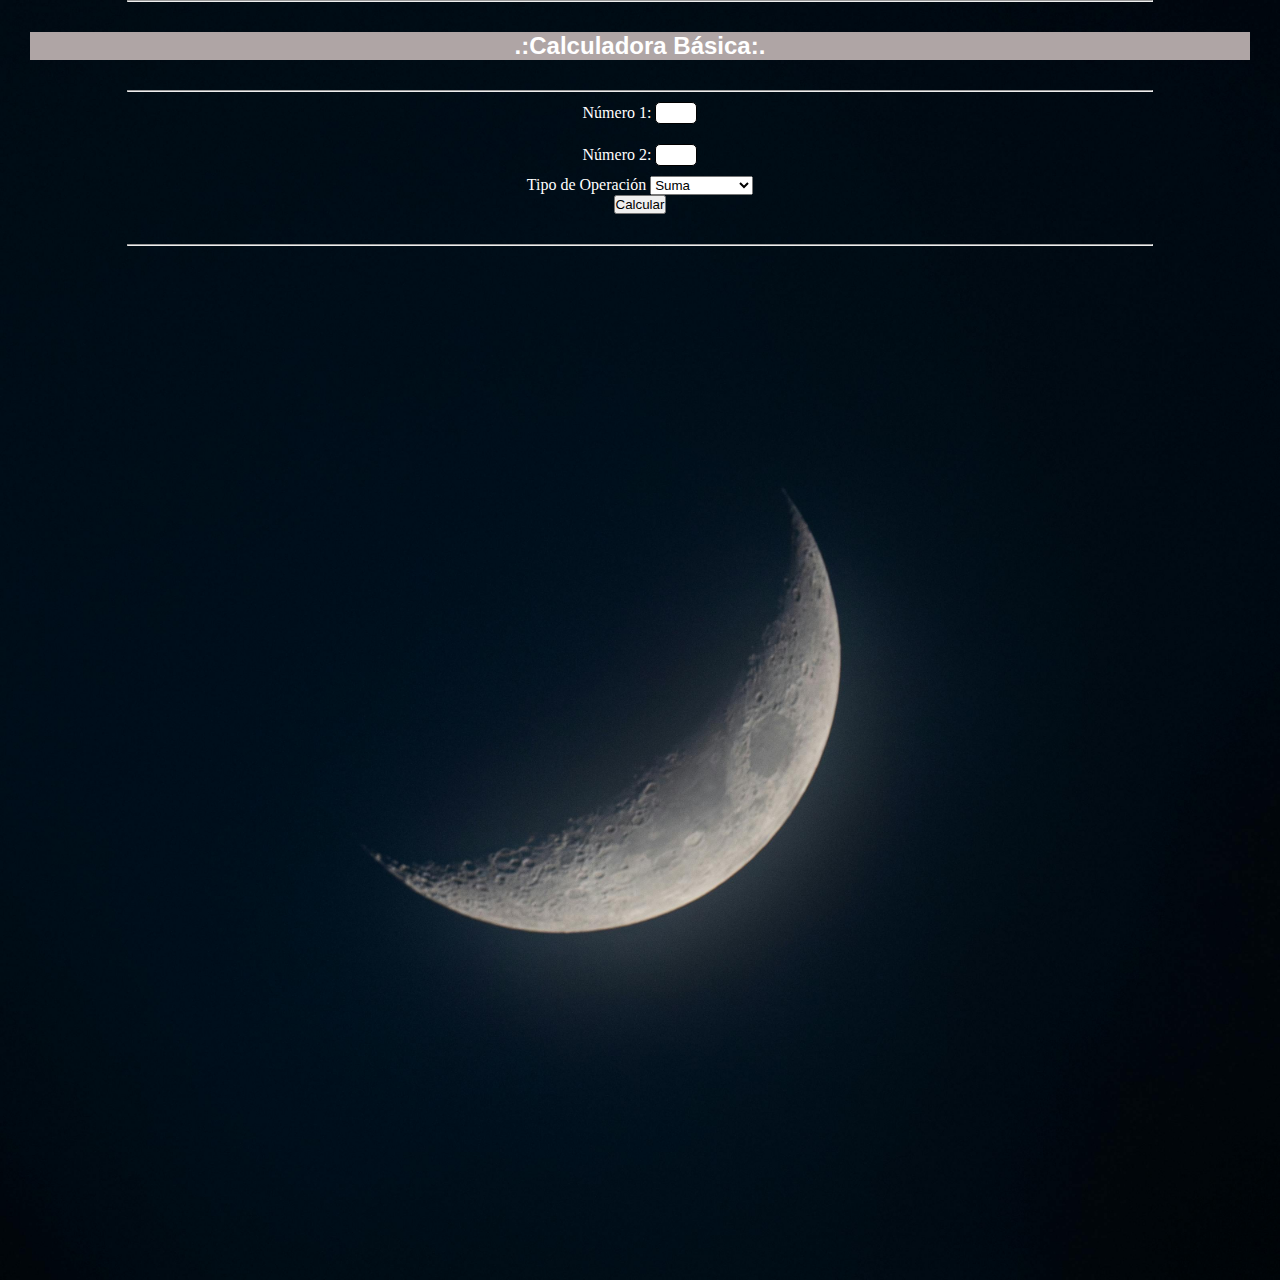
<file: P2/proyectos/calculosJS/index.html>
<!DOCTYPE html>
<html lang="es">
<head>
    <meta charset="UTF-8">
    <meta name="viewport" content="width=device-width, initial-scale=1.0">
    <title>Calculadora Básica</title>
    <link rel="stylesheet" href="estilos.css">
    <script src="operaciones.js"></script>
</head>
<body>
    <hr>
    <form>
        <h2>.:Calculadora Básica:.</h2>
        <hr>
        <label for="N1">Número 1: </label>
        <input type="number" id="N1" name="numero1">
        <br>
        <label for="N2">Número 2: </label>
        <input type="number" id="N2" name="numero2">
        <br>
        <label for="Operaciones">Tipo de Operación</label>
        <select id="Operaciones" name="tipoOperacion">
            <option value="suma">Suma</option>
            <option value="resta">Resta</option>
            <option value="multiplicacion">Multiplicación</option>
            <option value="division">División</option>
        </select>
        <br>
        <!-- Cambiar el tipo a button para evitar el envío del formulario -->
        <button id="Calcular" type="button" onclick="operacion(event)" class="boton">Calcular</button>
        <h2 id="resultado"></h2>
    </form>
    <hr>
</body>
</html>
</file>
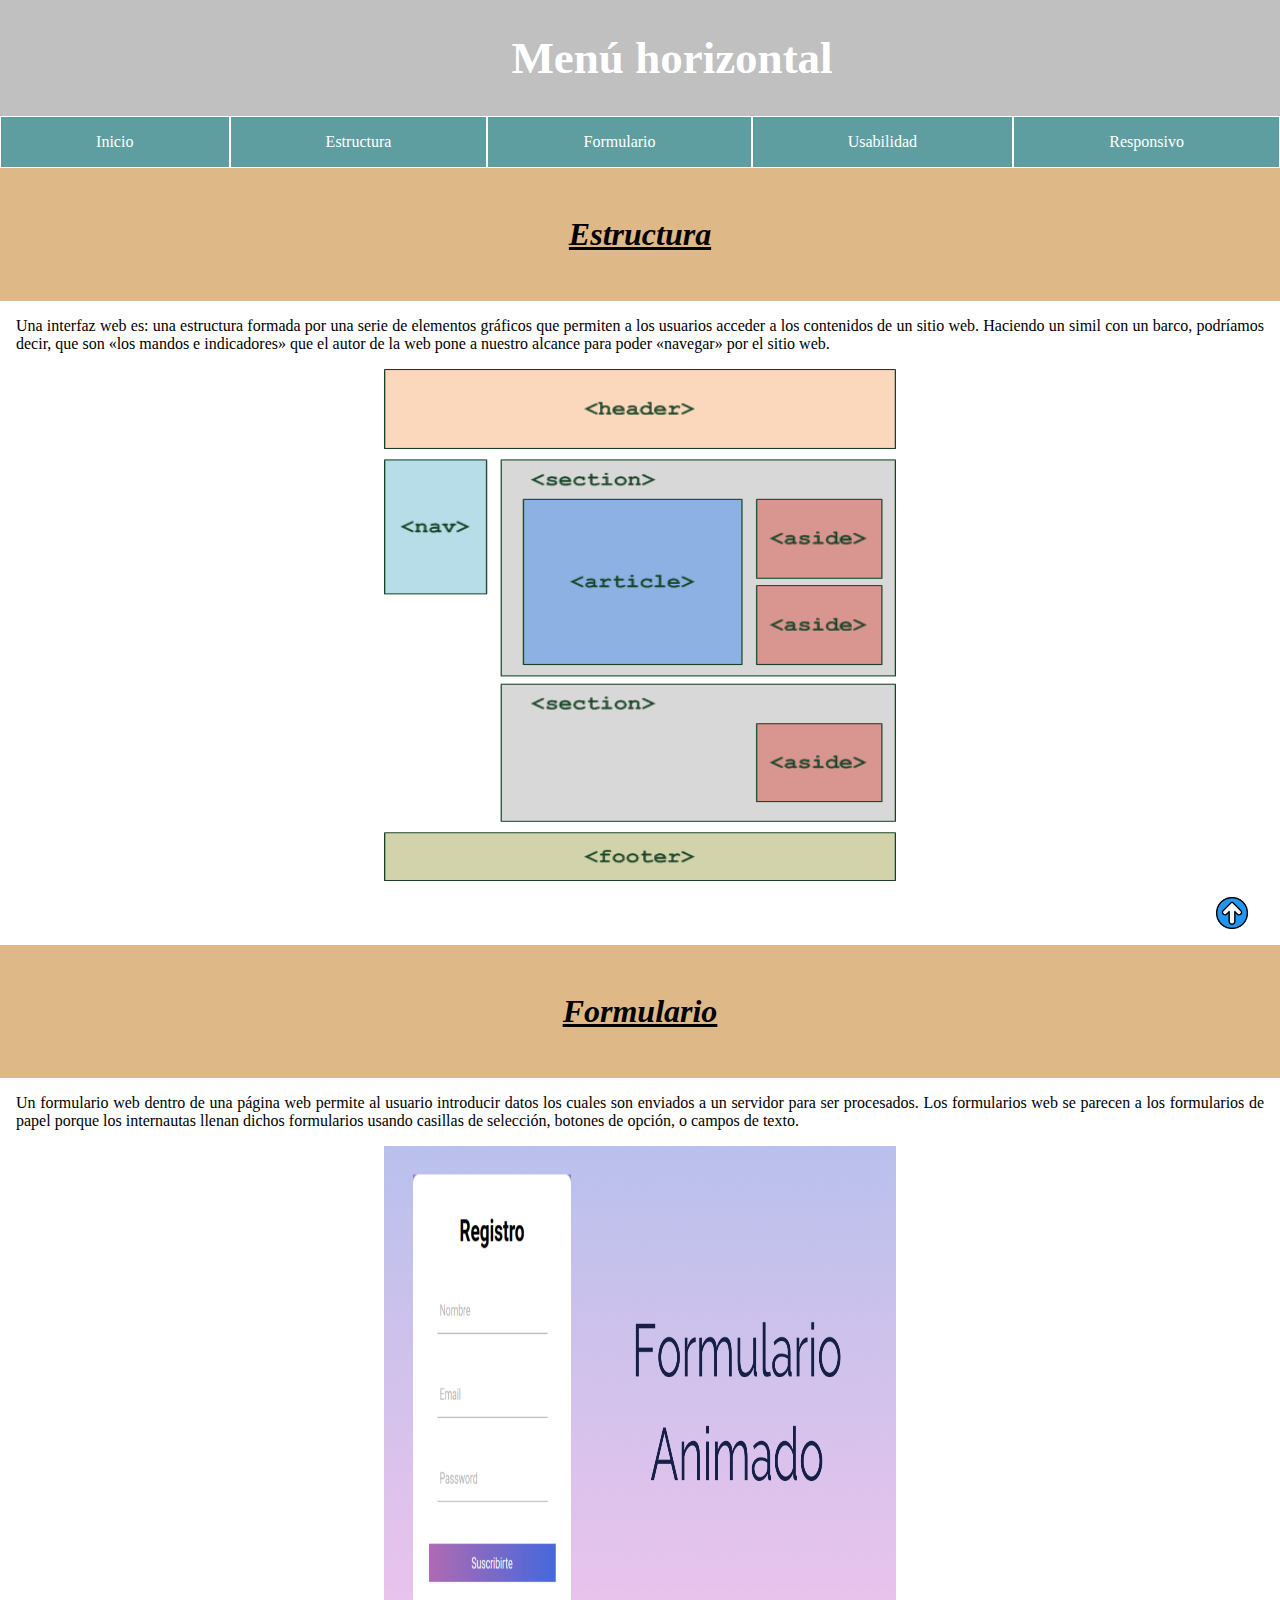
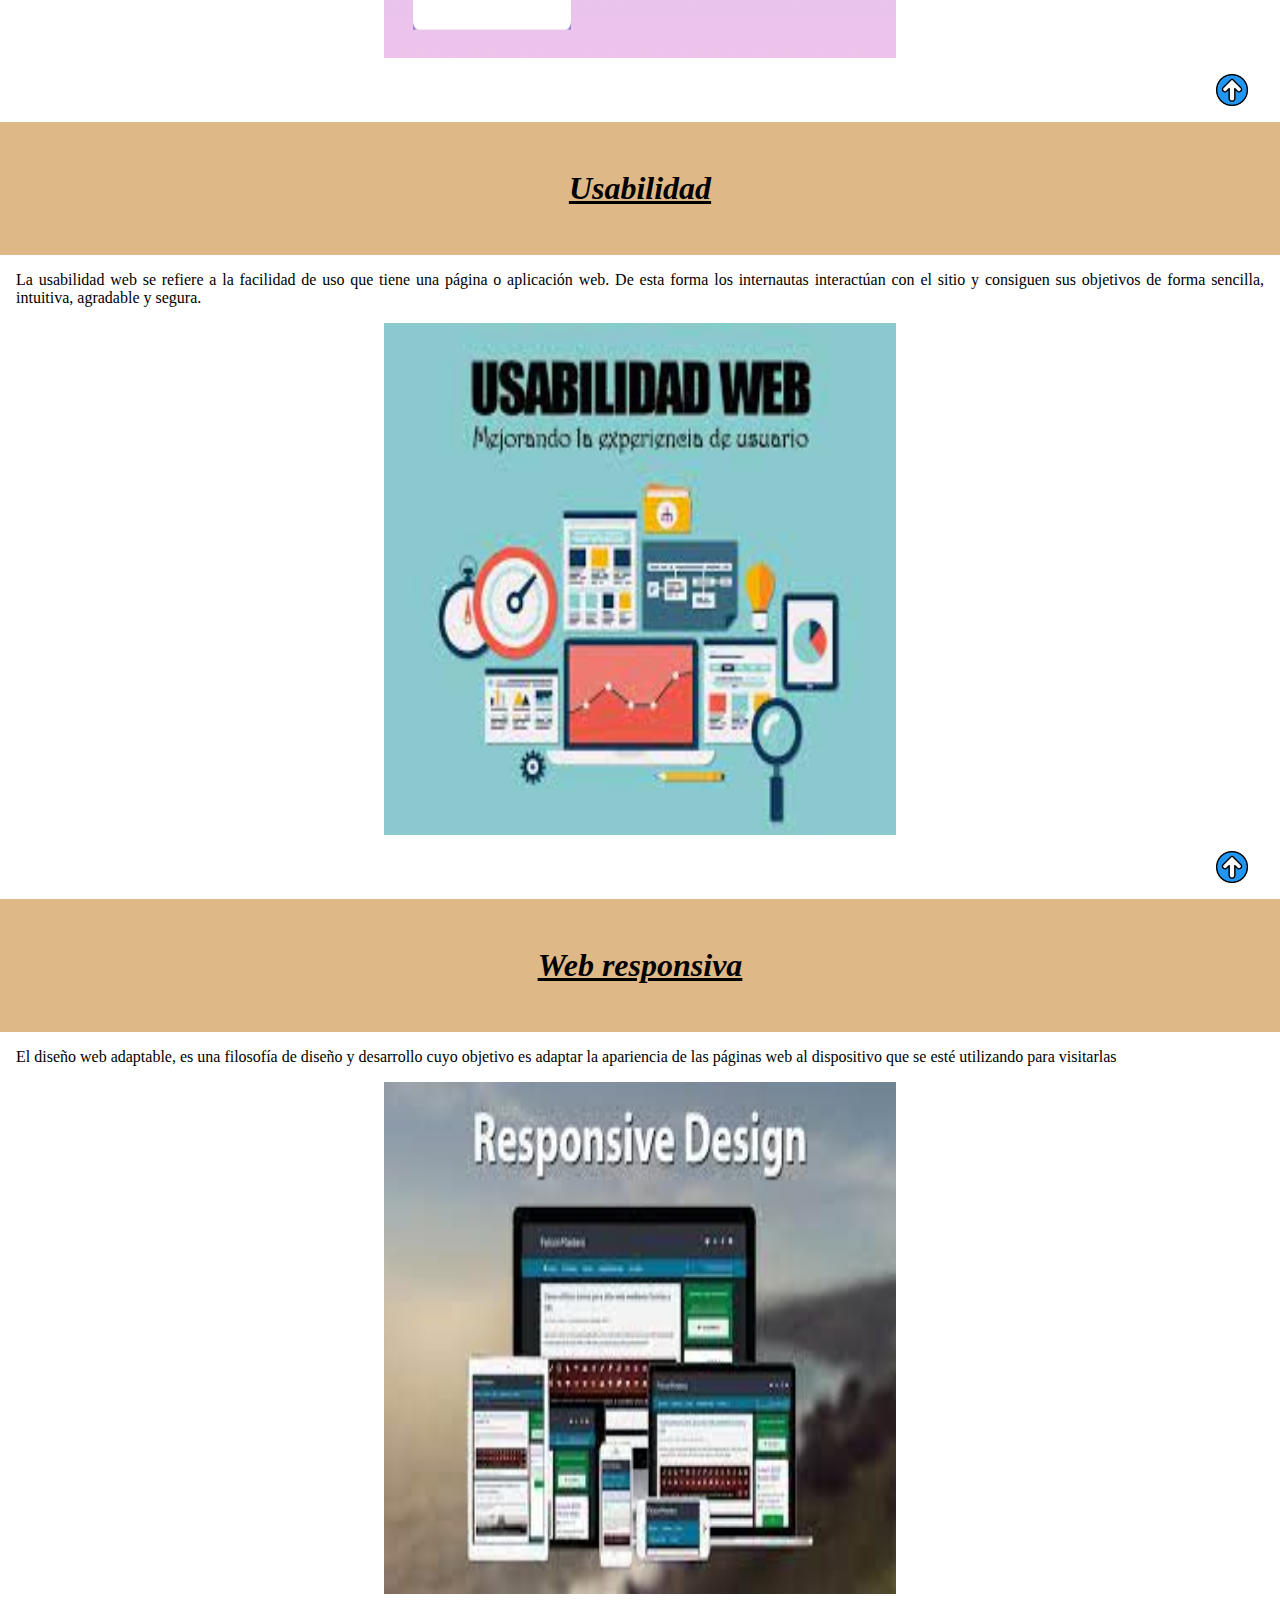
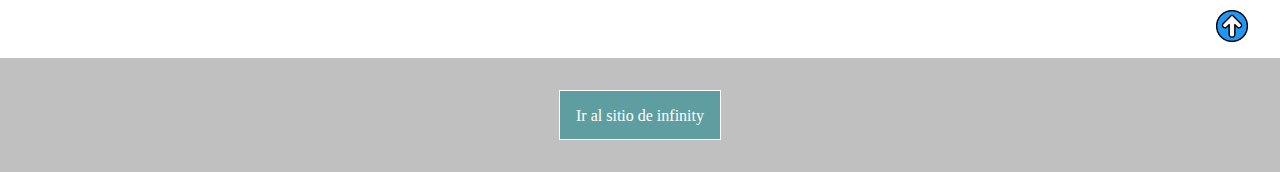
<file: P2/proyectos/Menu horizontal/index.html>
<!DOCTYPE html>
<html lang="en">
<head>
    <meta charset="UTF-8">
    <meta name="viewport" content="width=device-width, initial-scale=1.0">
    <title>Menú horizontal</title>
    <link rel="stylesheet" href="estilos.css">
    <link rel="stylesheet" href="estilomenu.css">
</head>
<body>
    <h1 id="index">Menú horizontal</h1>
    <header>
        <input type="checkbox" name="" id="btn-menu">
        <label for="btn-menu">
            <img src="../Menu horizontal/img/icono_menu.png" width="30px" height="30px">
        </label>
        <nav id="menu">
            <ul>
                <li><a href="#inicio">Inicio</a></li>
                <li><a href="#estructura">Estructura</a></li>
                <li><a href="#formulario">Formulario</a></li>
                <li><a href="#usabilidad">Usabilidad</a></li>
                <li><a href="#responsivo">Responsivo</a></li>
            </ul>
        </nav>
    </header>
    <main>

        <section id="estructuras">
            <h2>Estructura</h2>
            <p>Una interfaz web es: una estructura formada por una serie de elementos gráficos que permiten a los usuarios acceder a los contenidos de un sitio web. Haciendo un simil con un barco, podríamos decir, que son «los mandos e indicadores» que el autor de la web pone a nuestro alcance para poder «navegar» por el sitio web.</p>
            <img src="../Menu horizontal/img/estructura_web.png" alt="">
            <a href="#index"><img src="../Menu horizontal/img/flecha.png" alt=""></a>
        </section>

        <section id="formulario">
            <h2>Formulario</h2>
            <p>Un formulario web dentro de una página web permite al usuario introducir datos los cuales son enviados a un servidor para ser procesados. Los formularios web se parecen a los formularios de papel porque los internautas llenan dichos formularios usando casillas de selección, botones de opción, o campos de texto.</p>
            <img src="../Menu horizontal/img/formulario_web.png" alt="">
            <a href="#index"><img src="../Menu horizontal/img/flecha.png" alt=""></a>
        </section>
        
        <section id="usabilidad">
            <h2>Usabilidad</h2>
            <p>La usabilidad web se refiere a la facilidad de uso que tiene una página o aplicación web. De esta forma los internautas interactúan con el sitio y consiguen sus objetivos de forma sencilla, intuitiva, agradable y segura.</p>
            <img src="../Menu horizontal/img/usabilidad_web.jpeg" alt="">
            <a href="#index"><img src="../Menu horizontal/img/flecha.png" alt=""></a>
        </section>

        <section id="responsivo">
            <h2>Web responsiva</h2>
            <p>El diseño web adaptable, es una filosofía de diseño y desarrollo cuyo objetivo es adaptar la apariencia de las páginas web al dispositivo que se esté utilizando para visitarlas</p>
            <img src="../Menu horizontal/img/web_responsiva.jpeg" alt="">
            <a href="#index"><img src="../Menu horizontal/img/flecha.png" alt=""></a>
        </section>

    </main>

    <footer>
        <a href="https://www.infinityfree.com/" target="_blank">Ir al sitio de infinity</a>
    </footer>
</body>
</html>
</file>
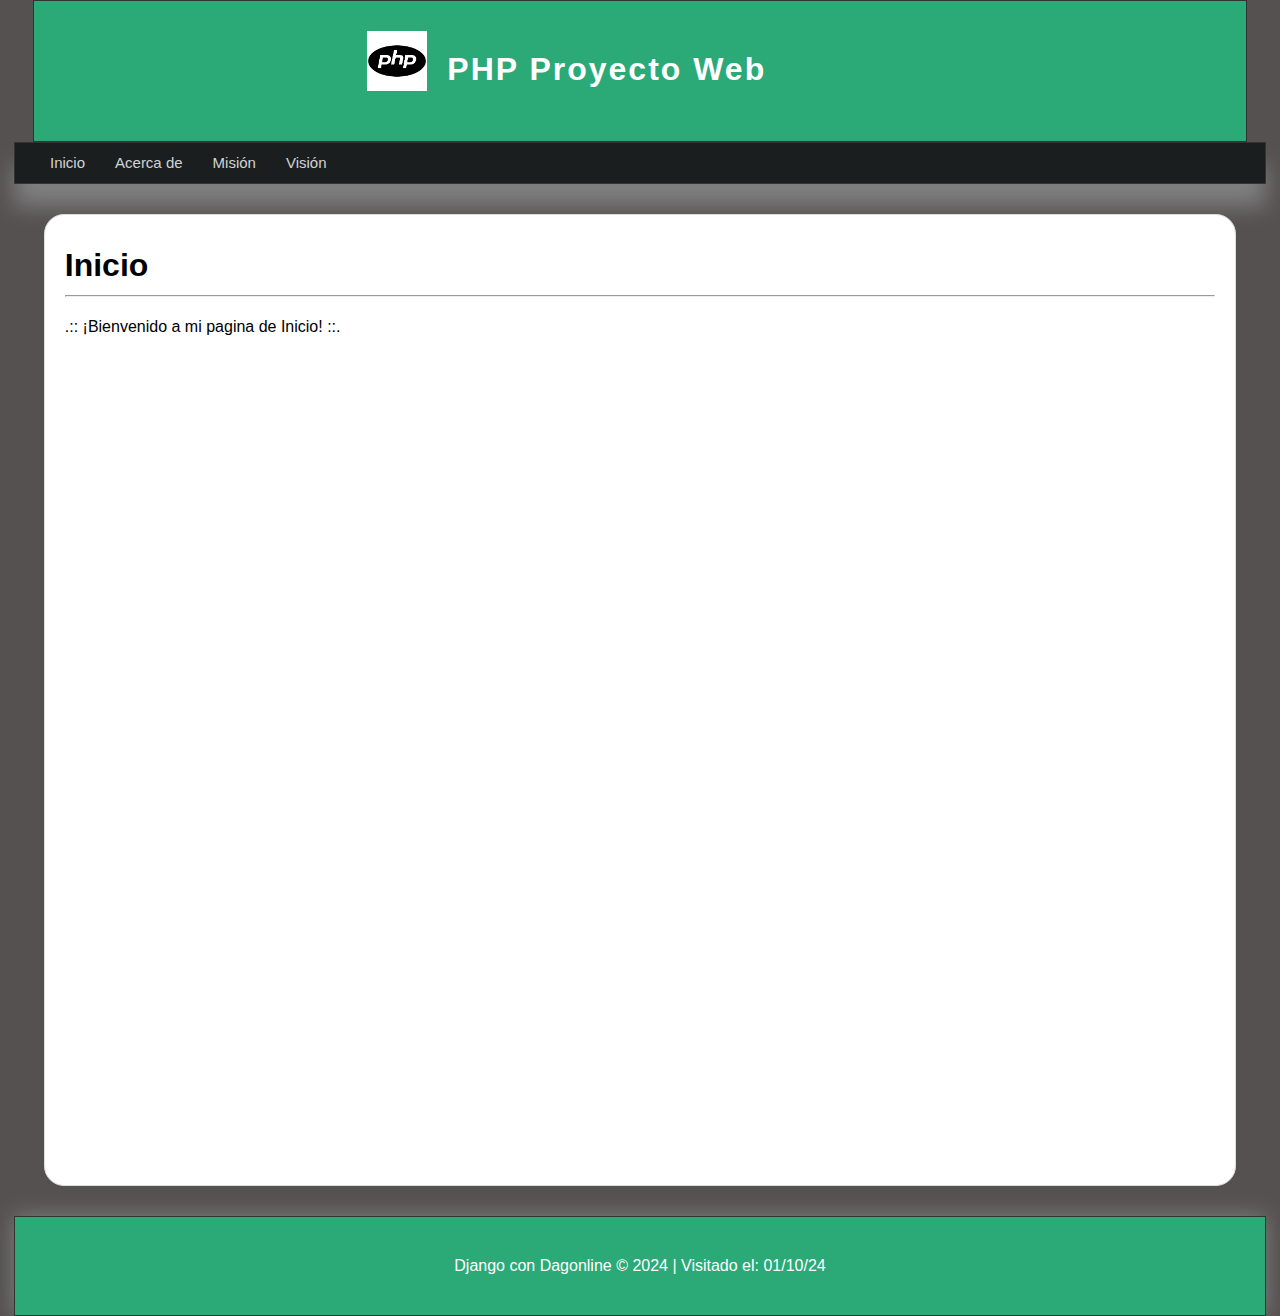
<file: P3/practicasDjango/proyectoUTDnormal/index.html>
<!DOCTYPE html>
<html lang="es">
<head>
    <meta charset="UTF-8">
    <meta name="viewport" content="width=device-width, initial-scale=1.0">
    <title>
        Inicio|Django Proyecto UTD
    </title>
    <link rel="stylesheet" href="css/estilos.css" type="text/css">
</head>
<body>
    <header>
        <div id="logotipo">
            <img src="img/logophp.png" alt="Imagen Django" title="Django">
            <h1>PHP Proyecto Web</h1>
        </div>
    </header>
    <nav>
        <ul>
            <li><a href="index.html" >Inicio</a></li>
            <li><a href="html/acercade.html">Acerca de</a></li>
            <li><a href="html/mision.html">Misión</a></li>
            <li><a href="html/vision.html">Visión</a></li>

        </ul>
    </nav>
    <section id="content">
       <div class="box">
            <h1>Inicio</h1>
            <hr>
            <p>.:: ¡Bienvenido a mi pagina de Inicio! ::.</p>
       </div>
    </section>
    <footer>
        <p>Django con Dagonline &copy; 2024 | Visitado el: 01/10/24</p>
    </footer>
</body>
</html>
</file>
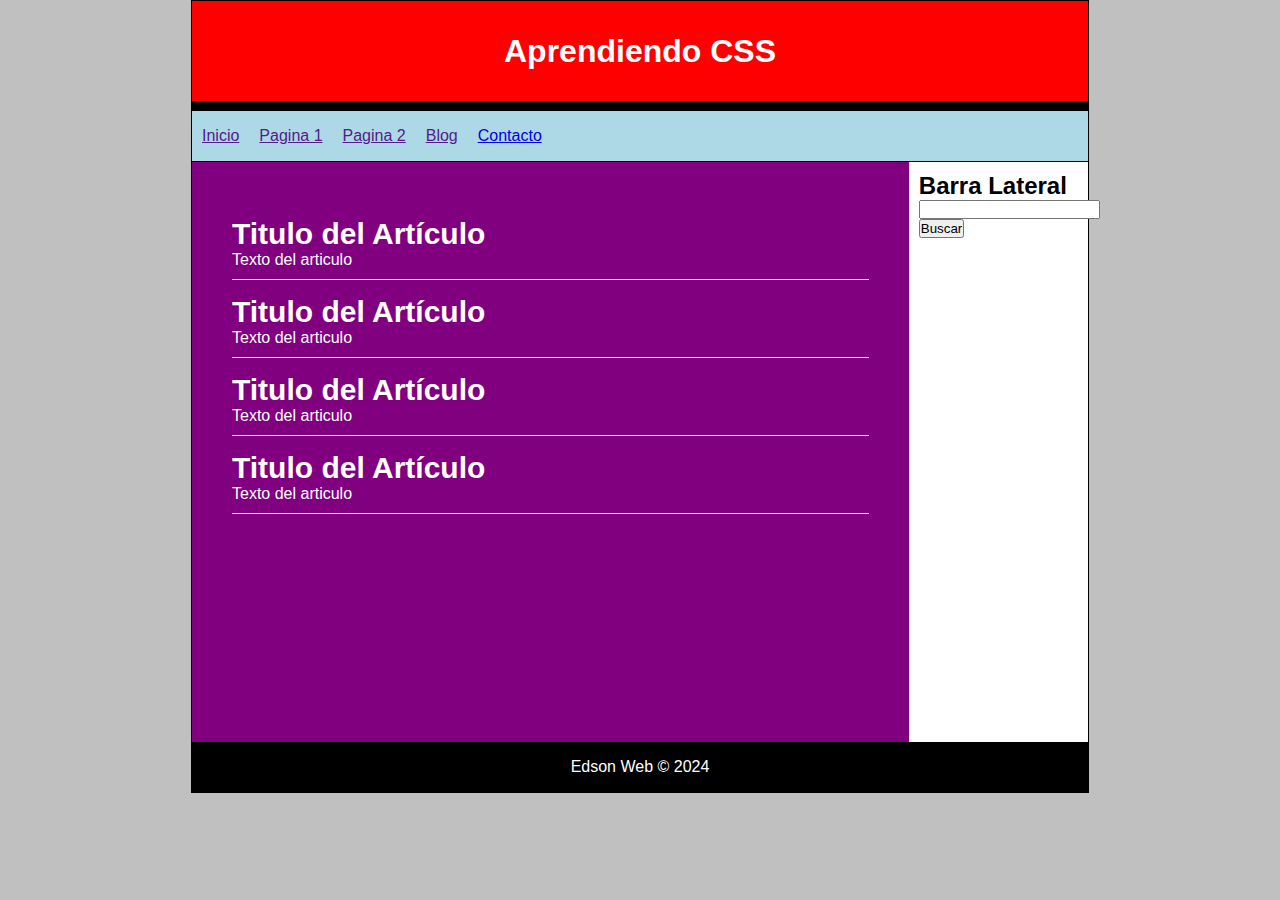
<file: P2/RepasoHTML_CSS_JS/practica/CSS/index.html>
<!DOCTYPE html>
<html lang="en">
<head>
    <meta charset="UTF-8">
    <meta name="viewport" content="width=device-width, initial-scale=1.0">
    <title>Document</title>
    <link rel="shortcut icon" href="favicon.ico" type="image/x-icon">
    <link rel="stylesheet" href="estilos.css">
</head>
<body>
    <div id = "contenedor">

        <header>
            <h1>Aprendiendo CSS</h1>
        </header>

        <nav>
            <ul>
                <li><a href= ""Inicio>Inicio</a></li>
                <li><a href="">Pagina 1</a></li>
                <li><a href="">Pagina 2</a></li>
                <li><a href = "">Blog</a></li>
                <li><a href=" ">Contacto</a></li>
            </ul>
        </nav>

        <div class = "clearfix"> </div>

        <!--Todas las seciones llevan ID Para evitar problemas con el navegador-->
        <section id = "contenido">

            <article class = "articulo">
                <h2>Titulo del Artículo</h2>
                <p id = "parrafo1" class = "parrafor">Texto del articulo</p>

            </article>

            <article class = "articulo">
                <h2>Titulo del Artículo</h2>
                <p id = "parrafo2" class = "parrafor">Texto del articulo</p>
            </article>

            <article class = "articulo">
                <h2>Titulo del Artículo</h2>
                <p id = "parrafo2" class = "parrafor">Texto del articulo</p>
            </article>

            <article class = "articulo">
                <h2>Titulo del Artículo</h2>
                <p id = "parrafo1" class = "parrafor">Texto del articulo</p>
            </article>


            
        </section>

        <aside>
            <h2>Barra Lateral</h2>
            <form>
                <input type="text">
                <button type ="submit">Buscar</button>
            </form>

        </aside>

        <div class = "clearfix"> </div>
        
        <footer>
            <p>Edson Web &copy; 2024</p>
        </footer>

    </div>
        
</body>
</html>
</file>
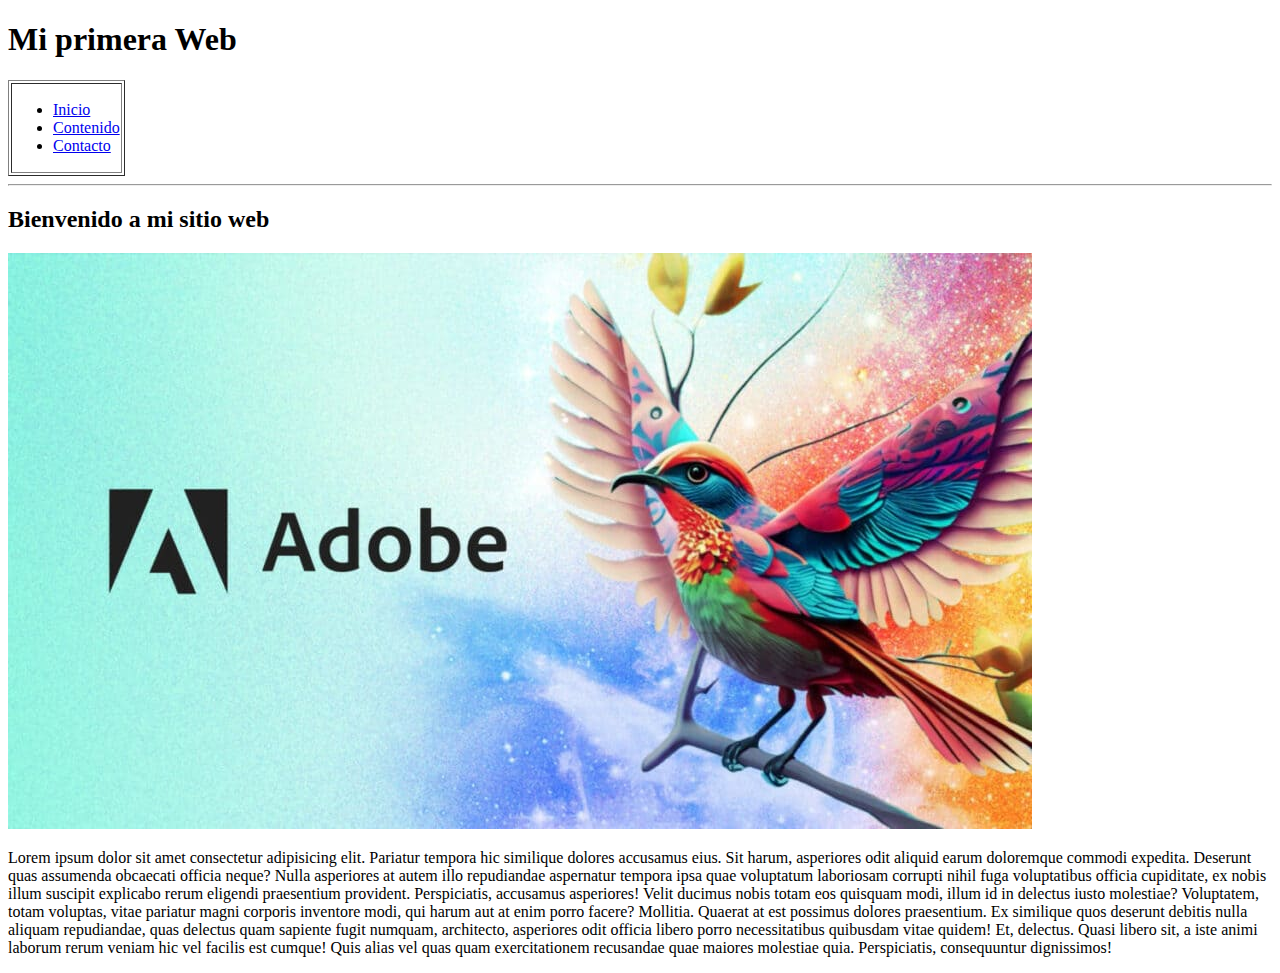
<file: P2/RepasoHTML_CSS_JS/practica/HTML/index.html>
<!DOCTYPE html>
<html lang="en">
<head>
    <meta charset="UTF-8">
    <meta name="viewport" content="width=device-width, initial-scale=1.0">
    <title>Document</title>
</head>
<body>

    <h1>Mi primera Web</h1>
    
    <div>
        <table border="1">
            <tr><td>
                <ul>
                    <li><a href="index.html">Inicio</a></li>
                    <li><a href = "contenido.html">Contenido </a></li>
                    <li><a href="contacto.html"> Contacto </a></li>

                </ul>
                </td>
            </tr>

        </table>
    </div>
    <hr>

    <h2>Bienvenido a mi sitio web</h2>

    <img src="img/adobe_f.jpg" alt = "Adobe">

    <P>Lorem ipsum dolor sit amet consectetur adipisicing elit. Pariatur tempora hic similique dolores accusamus eius. Sit harum, asperiores odit aliquid earum doloremque commodi expedita. Deserunt quas assumenda obcaecati officia neque?
    Nulla asperiores at autem illo repudiandae aspernatur tempora ipsa quae voluptatum laboriosam corrupti nihil fuga voluptatibus officia cupiditate, ex nobis illum suscipit explicabo rerum eligendi praesentium provident. Perspiciatis, accusamus asperiores!
    Velit ducimus nobis totam eos quisquam modi, illum id in delectus iusto molestiae? Voluptatem, totam voluptas, vitae pariatur magni corporis inventore modi, qui harum aut at enim porro facere? Mollitia.
    Quaerat at est possimus dolores praesentium. Ex similique quos deserunt debitis nulla aliquam repudiandae, quas delectus quam sapiente fugit numquam, architecto, asperiores odit officia libero porro necessitatibus quibusdam vitae quidem!
    Et, delectus. Quasi libero sit, a iste animi laborum rerum veniam hic vel facilis est cumque! Quis alias vel quas quam exercitationem recusandae quae maiores molestiae quia. Perspiciatis, consequuntur dignissimos!</P>
    
</body>
</html>
</file>
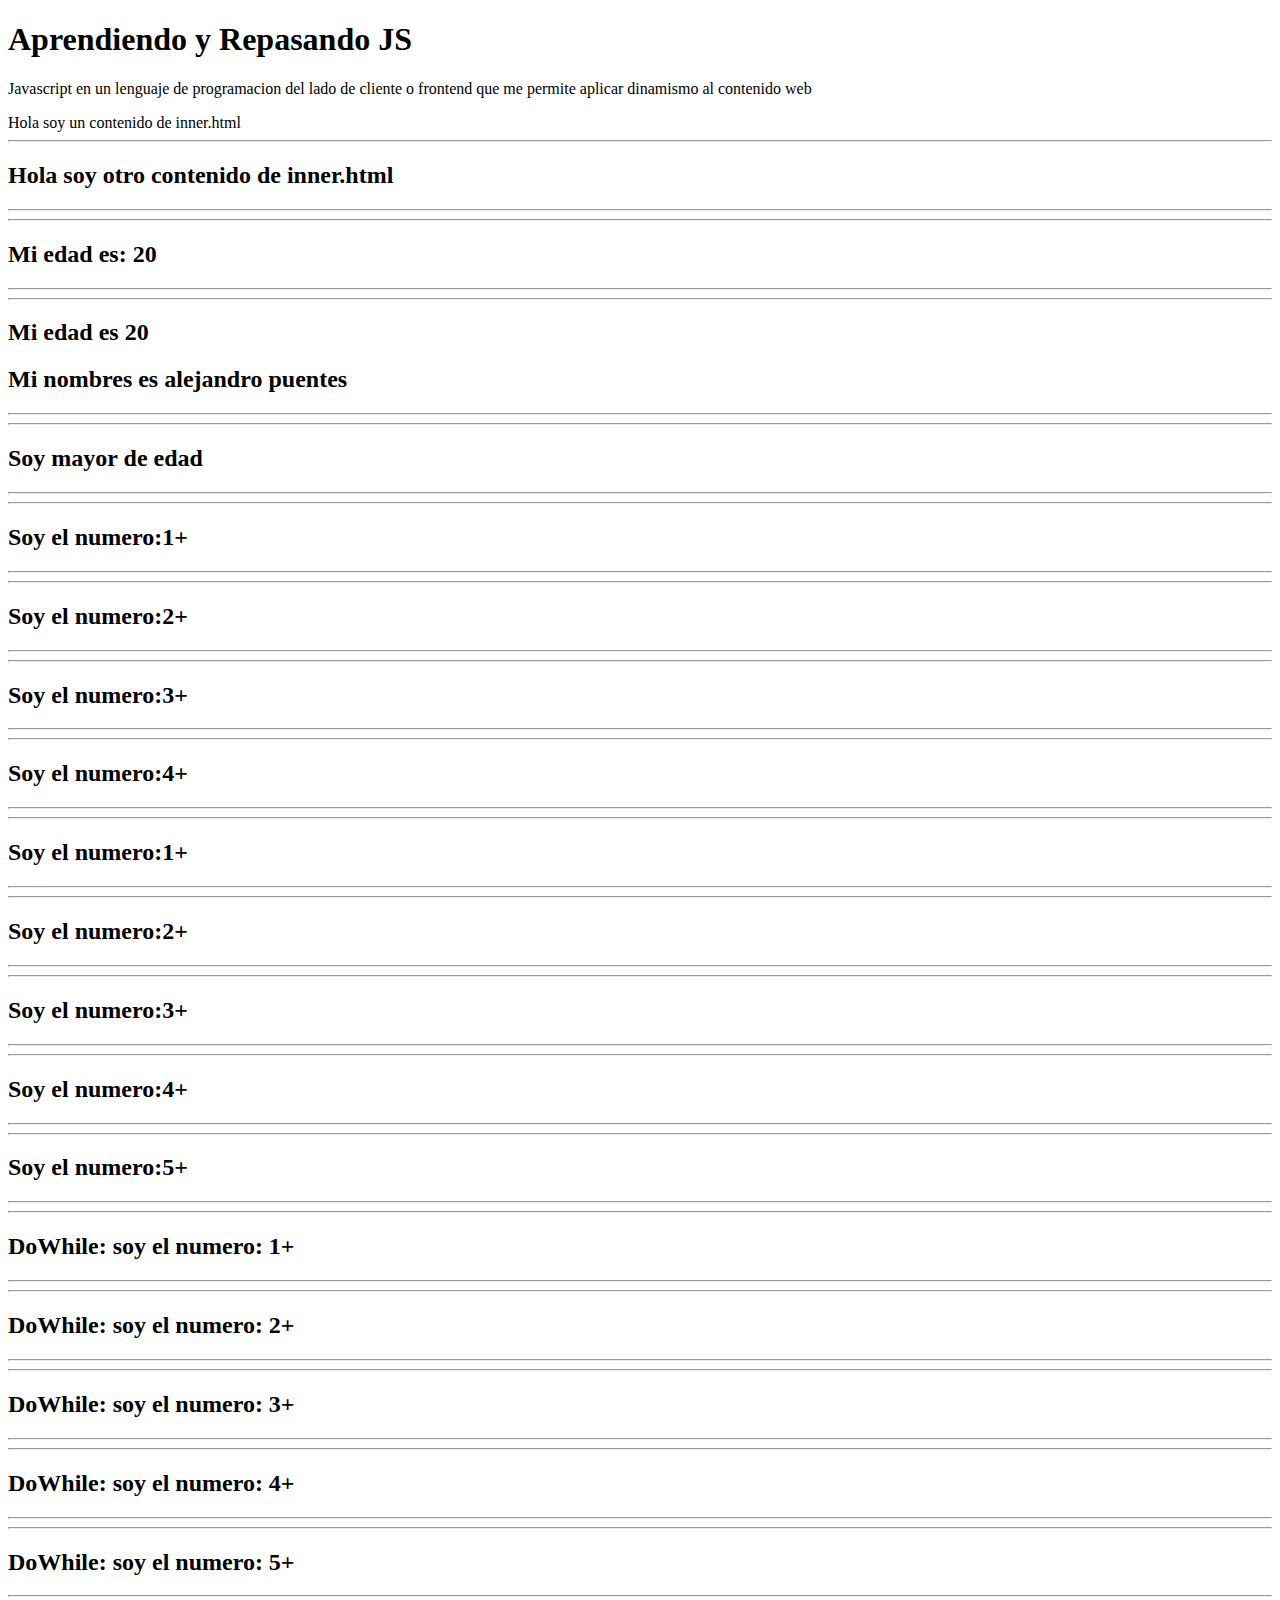
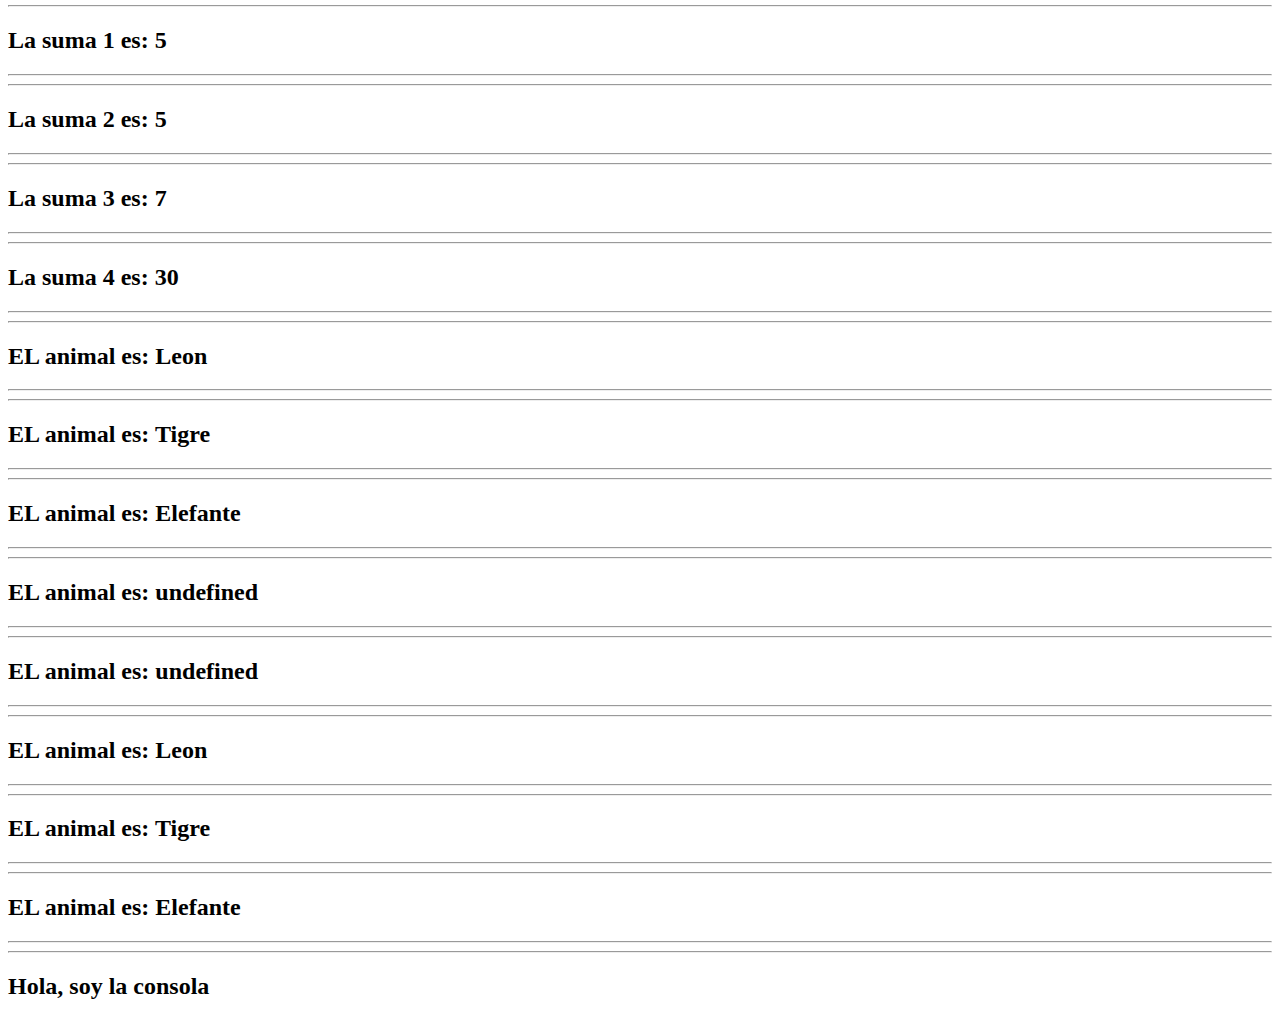
<file: P2/RepasoHTML_CSS_JS/practica/JS/index.html>
<!DOCTYPE html>
<html lang="en">
<head>
    <meta charset="UTF-8">
    <meta name="viewport" content="width=device-width, initial-scale=1.0">
    <title>Repaso de JS</title>
</head>
<body>
    <h1>Aprendiendo y Repasando JS</h1>
    <p>Javascript en un lenguaje de programacion del lado de cliente o frontend que me permite
        aplicar dinamismo al contenido web
    </p>
    <dv id = "informacion"></dv>
    <script src = "main.js" type="text/Javascript"></script>




</body>
</html>
</file>
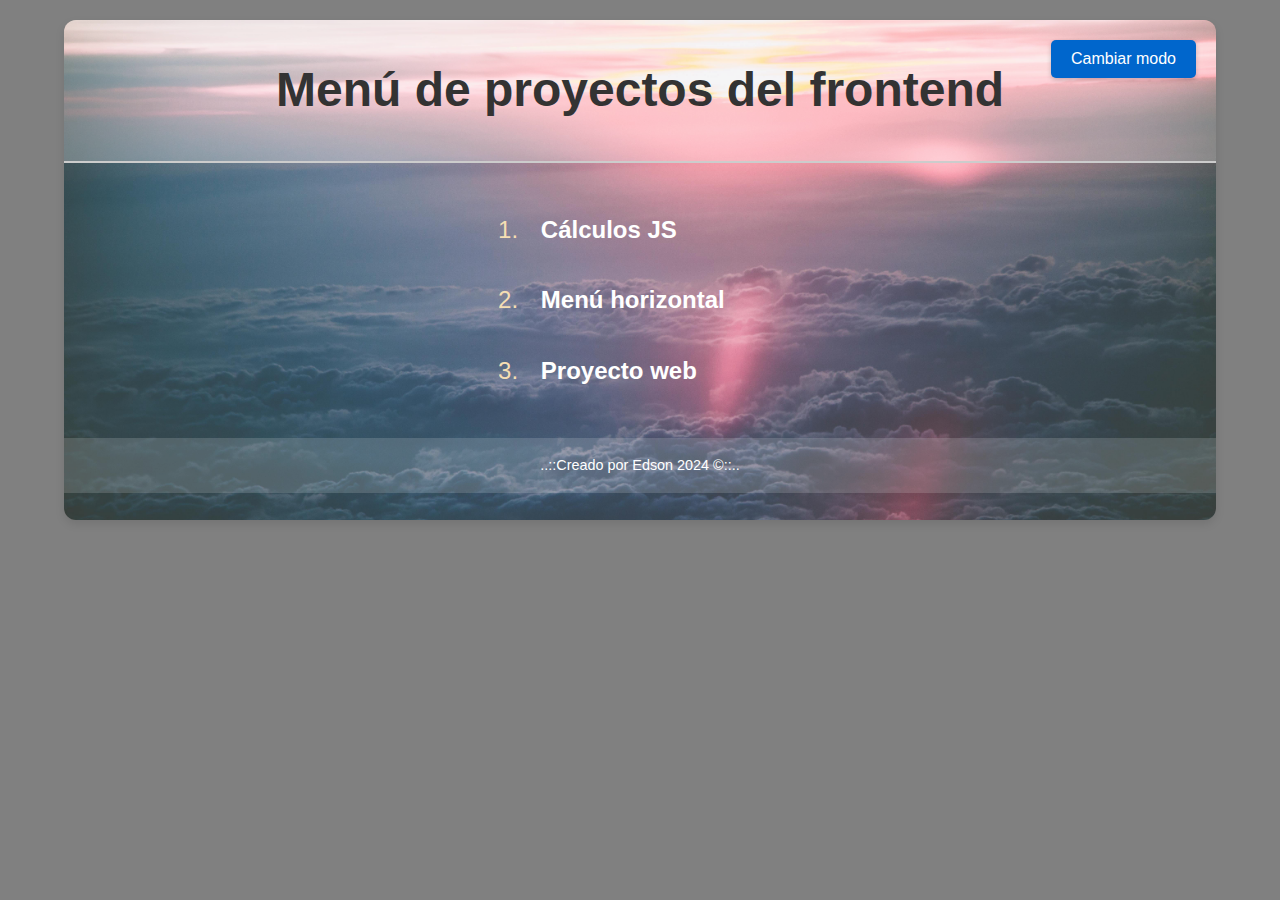
<file: P2/proyectos/menu.html>
<!DOCTYPE html>
<html lang="en">
<head>
    <meta charset="UTF-8">
    <meta name="viewport" content="width=device-width, initial-scale=1.0">
    <title>Menú de proyectos</title>
    <link rel="stylesheet" href="/P2/proyectos/Menú Proyectos/styles.css">
</head>
<body>
    <div id="contenedor">
        <header>
            <h1>Menú de proyectos del frontend</h1>
        </header>
        <button id="btn">Cambiar modo</button>
        <section>
            <ol>
                <li><a href="../proyectos/calculosJS/index.html" target="_blank">Cálculos JS</a></li>
                <li><a href="../proyectos/Menu horizontal/index.html" target="_blank">Menú horizontal</a></li>
                <li><a href="../proyectos/proyecto web/index.html" target="_blank">Proyecto web</a></li>
            </ol>
    
        </section>
        <footer>
            <p>..::Creado por Edson 2024 &COPY;::..</p>
        </footer>
    </div>
</body>
<script src="/P2/proyectos/Menú Proyectos/script.js"></script>
</html>
</file>
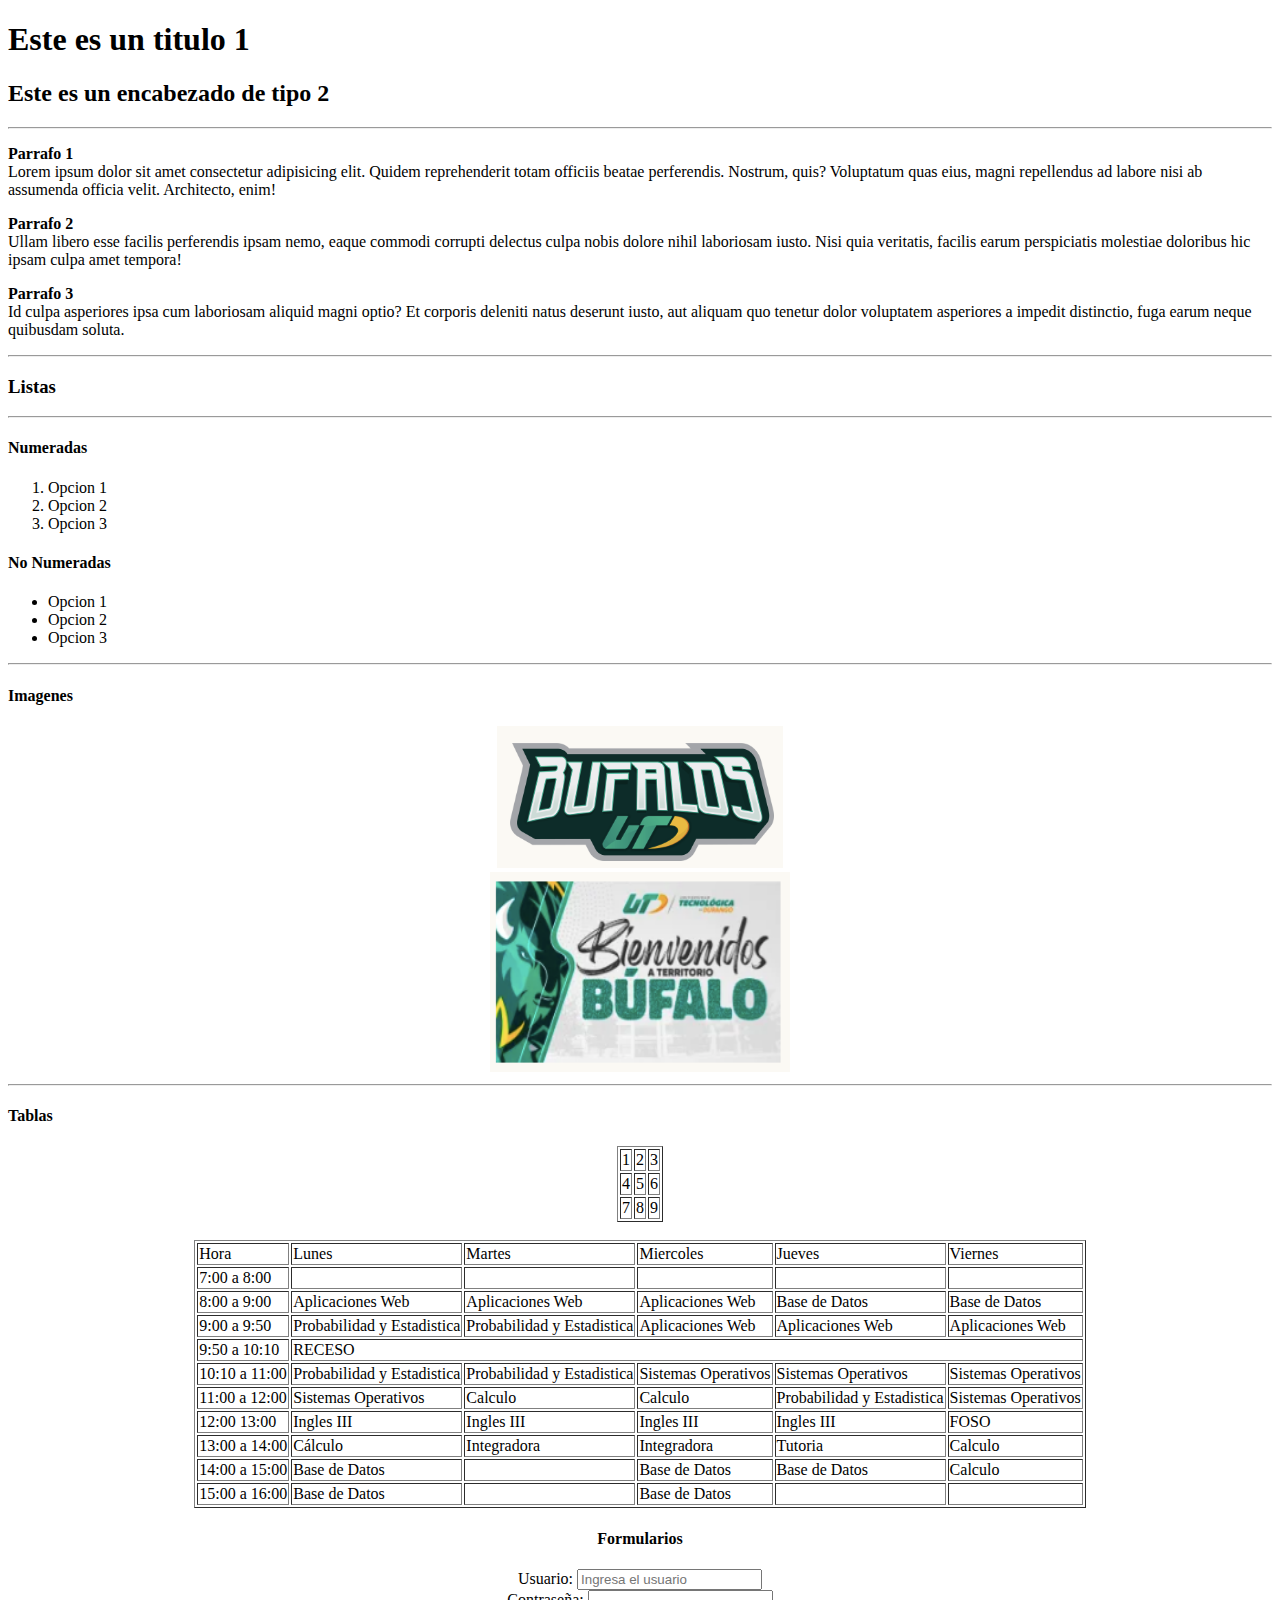
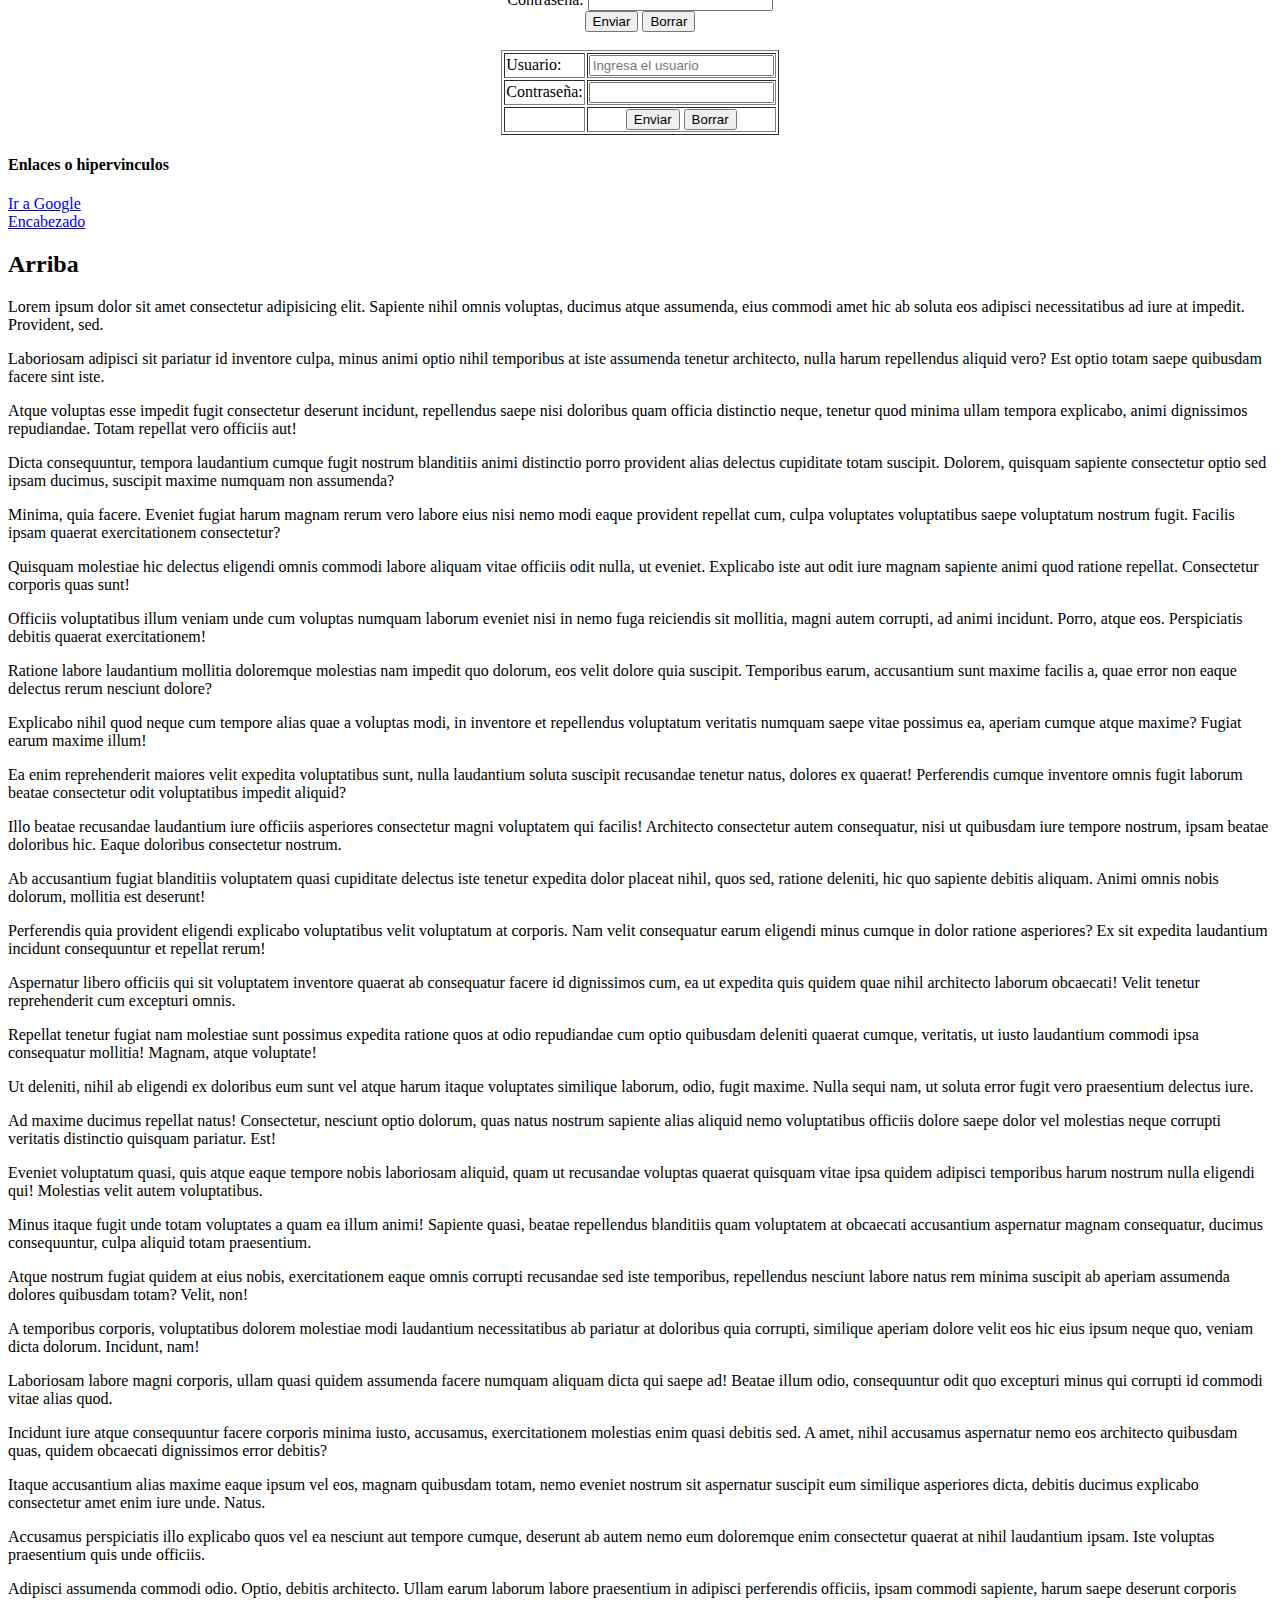
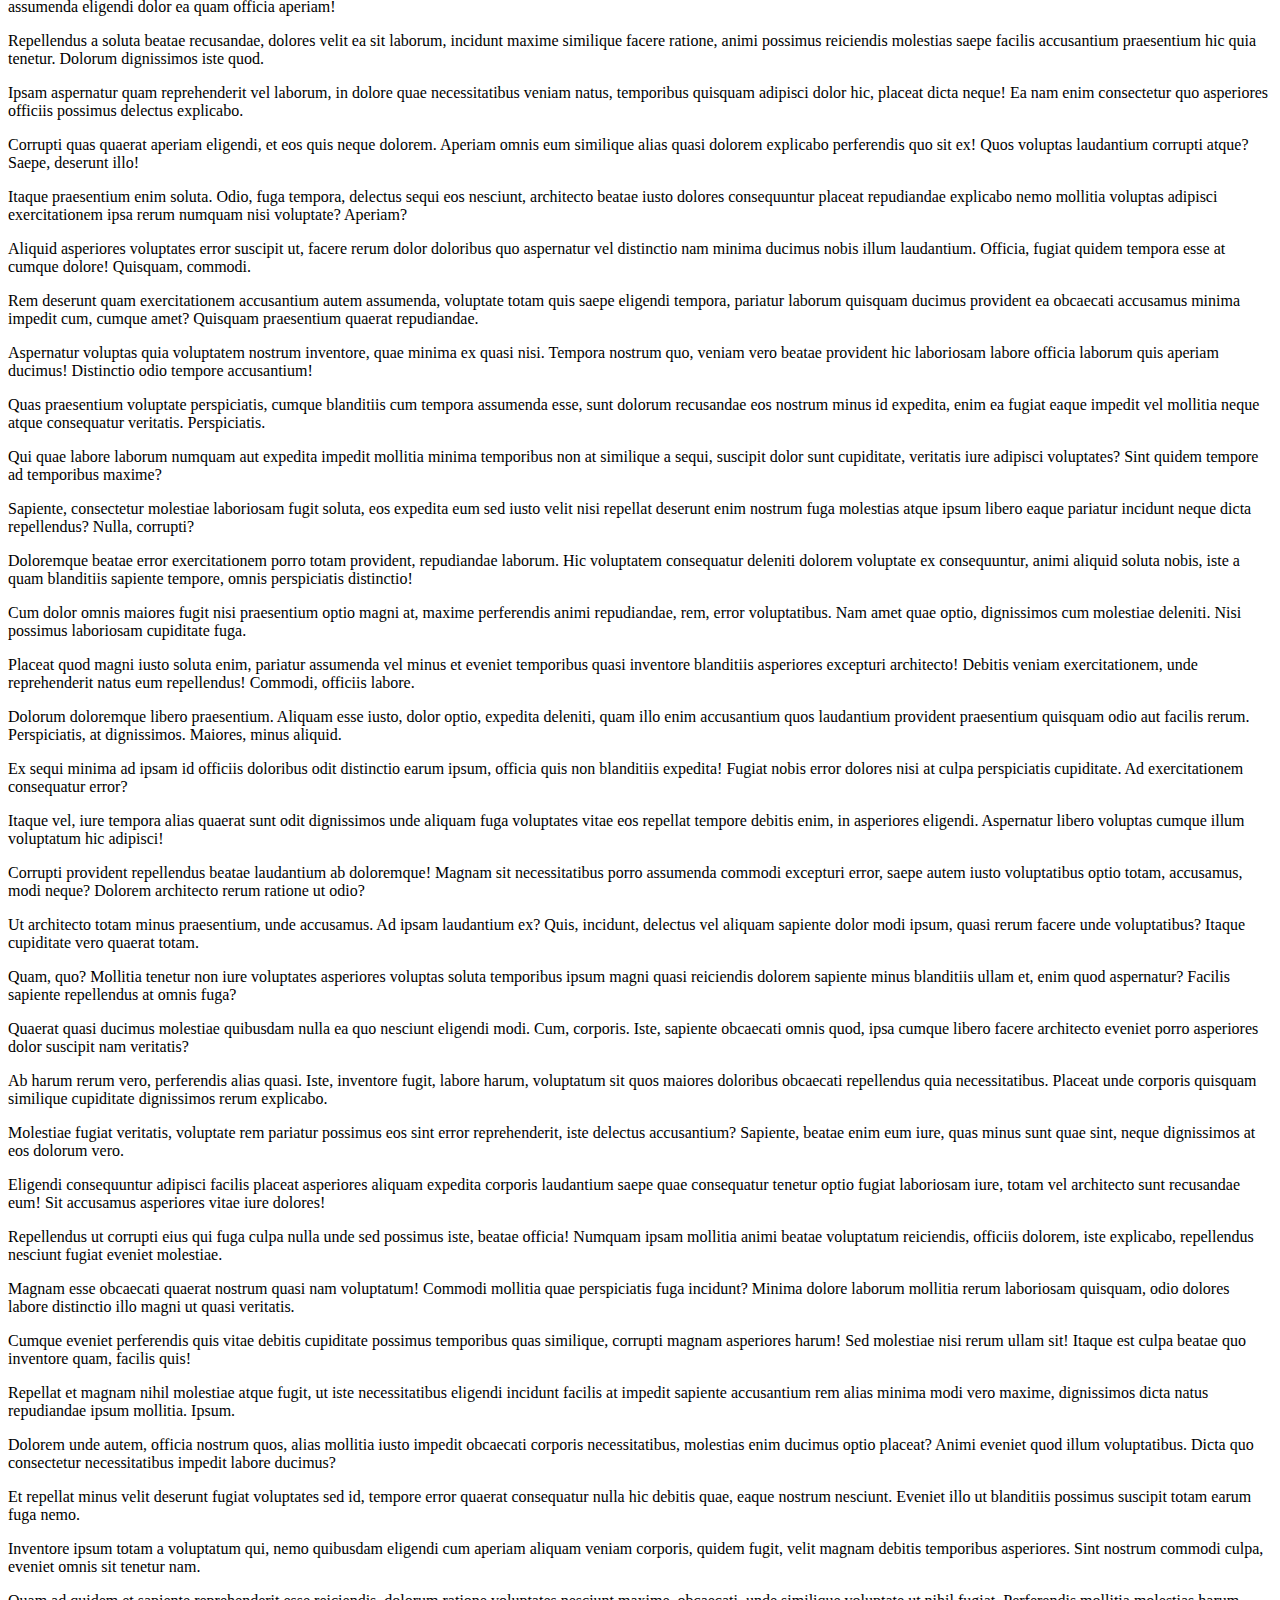
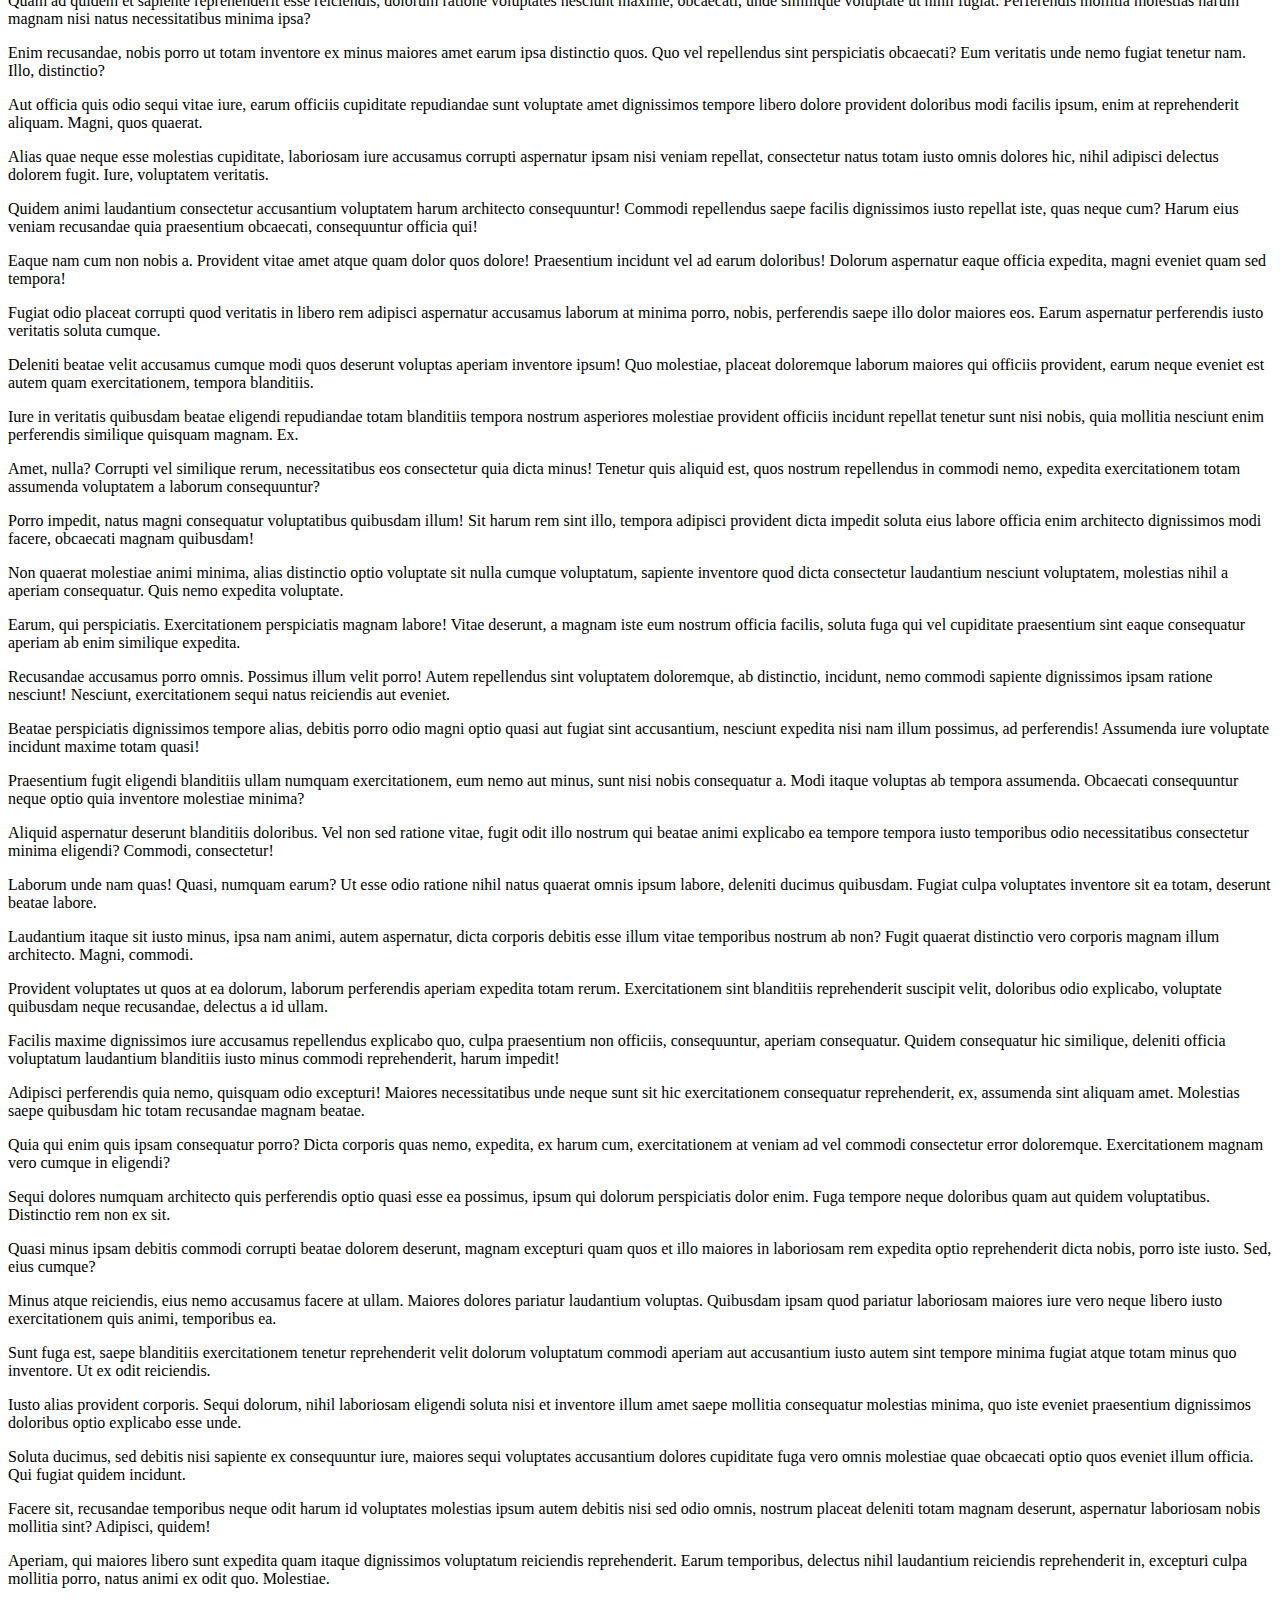
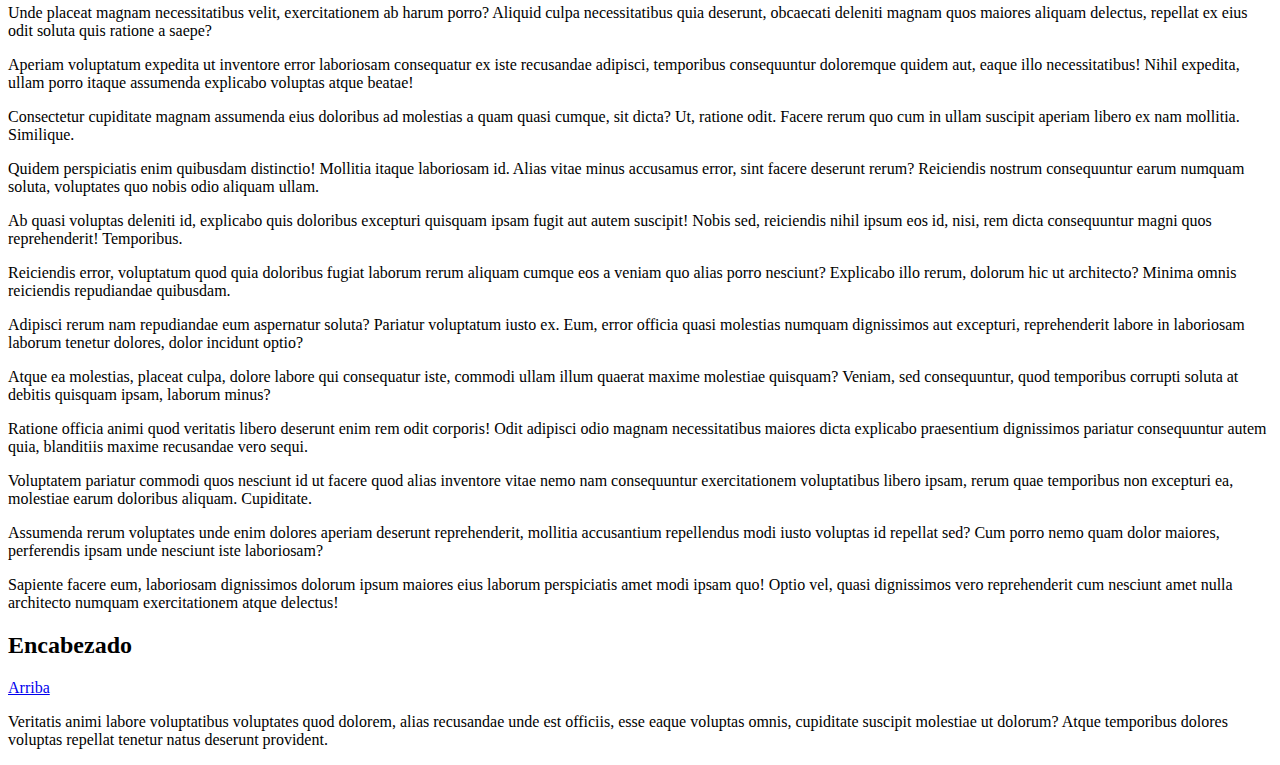
<file: P2/RepasoHTML_CSS_JS/temas/repaso.html>
<!DOCTYPE html>
<html lang="en">

<head>
    <meta charset="UTF-8">
    <meta name="viewport" content="width=device-width, initial-scale=1.0">
    <title>Repaso 1</title>
    <link rel="shortcut icon" href="favicon.ico" type="image/x-icon">
</head>

<body>
    <h1>Este es un titulo 1</h1>
    <h2>Este es un encabezado de tipo 2</h2>
    <hr>
    <!--p*3>Lorem -->
    <p><strong>Parrafo 1</strong><br> Lorem ipsum dolor sit amet consectetur adipisicing elit. Quidem reprehenderit
        totam officiis beatae perferendis. Nostrum, quis? Voluptatum quas eius, magni repellendus ad labore nisi ab
        assumenda officia velit. Architecto, enim!</p>
    <p><strong>Parrafo 2</strong><br>Ullam libero esse facilis perferendis ipsam nemo, eaque commodi corrupti delectus
        culpa nobis dolore nihil laboriosam iusto. Nisi quia veritatis, facilis earum perspiciatis molestiae doloribus
        hic ipsam culpa amet tempora!</p>
    <p><strong>Parrafo 3</strong><br>Id culpa asperiores ipsa cum laboriosam aliquid magni optio? Et corporis deleniti
        natus deserunt iusto, aut aliquam quo tenetur dolor voluptatem asperiores a impedit distinctio, fuga earum neque
        quibusdam soluta.</p>

    <hr>
    <h3>Listas</h3>
    <hr>
    <h4>Numeradas</h4>
    <!-- ol>li*3{Opcion $} -->
    <ol>
        <li>Opcion 1</li>
        <li>Opcion 2</li>
        <li>Opcion 3</li>
    </ol>
    <h4>No Numeradas</h4>
    <!-- ul>li*3{Opcion $} -->
    <ul>
        <li>Opcion 1</li>
        <li>Opcion 2</li>
        <li>Opcion 3</li>
    </ul>
    <hr>
    <h4>Imagenes</h4>
    <center>
    <!--alt, cuando la imagen no carga, y title cuando pones el cursor encima -->
        <img src="img/bufalos.png" alt="Bufalo UTD" title="Imagen de Bufalo UTD">
        <br>
        <img src="img/bufalo2.png" alt="Bufalo 2" title="Imagen de Bufalo UTD 2" height="200" width="300">
    </center>

    <hr>

    <h4>Tablas</h4>
<!-- table >tr*3>td *3  ASI CREAMOS TABLA DE 3x3-->
    <center>
        <table border="1">
            <tr>
                <td>1</td>
                <td>2</td>
                <td>3</td>
            </tr>
            <tr>
                <td>4</td>
                <td>5</td>
                <td>6</td>
            </tr>
            <tr>
                <td>7</td>
                <td>8</td>
                <td>9</td>
            </tr>
        </table>

        <!-- <table  border="1">
            <thead>
             <tr>
                 <td>Horario</td>
                 <td>Lunes</td>
                 <td>Martes</td>
                 <td>Miercoles</td>
                 <td>Jueves</td>
                 <td>Viernes</td>
             </tr>
            </thead>
             <tbody>
                 <tr>
                     <td>08:00-09:00</td>
                     <td>3A Salon B1</td>
                     <td></td>
                     <td>3A Salon B1</td>
                     <td>3B Salon B2</td>
                     <td>3A Salon B1</td>
                 </tr>
                 <tr>
                     <td>09:00-10:00</td>
                     <td>3B Salon B2</td>
                     <td>3A Salon B1</td>
                     <td></td>
                     <td>3A Lab. Pesado1</td>
                     <td>3B Lab. Pesado1</td>
                 </tr>
                 <tr>
                     <td>09:50-10:10</td>
                     <td colspan="5" class="centrar color1"> Resceso</td>   
                 </tr>
                 <tr>
                     <td>10:00-11:00</td>
                     <td></td>
                     <td></td>
                     <td></td>
                     <td>3A Lab. Pesado1</td>
                     <td>3B Lab. Pesado1</td>
                 </tr>
                 <tr>
                     <td>11:00-12:00</td>
                     <td></td>
                     <td>3B Lab. Pesado1</td>
                     <td></td>
                     <td></td>
                     <td></td>
                 </tr>
                 <tr>
                     <td>12:00-13:00</td>
                     <td></td>
                     <td>3B Lab. Pesado1</td>
                     <td></td>
                     <td></td>
                     <td></td>
                 </tr>
             </tbody>
             <tfoot>
                 <tr>
                     <td colspan="6" class="centrar color2"> Otras Asignaturas </td>  
                 </tr>
             </tfoot>
         </table> -->
        <br>
        <table border="1">
            <tr>
                <td>Hora</td>
                <td>Lunes</td>
                <td>Martes</td>
                <td>Miercoles</td>
                <td>Jueves</td>
                <td>Viernes</td>
            </tr>
            <tr>
                <td>7:00 a 8:00</td>
                <td></td>
                <td></td>
                <td></td>
                <td></td>
                <td></td>
            </tr>
            <tr>
                <td>8:00 a 9:00</td>
                <td>Aplicaciones Web</td>
                <td>Aplicaciones Web</td>
                <td>Aplicaciones Web</td>
                <td>Base de Datos</td>
                <td>Base de Datos</td>
            </tr>
            <tr>
                <td>9:00 a 9:50</td>
                <td>Probabilidad y Estadistica</td>
                <td>Probabilidad y Estadistica</td>
                <td>Aplicaciones Web</td>
                <td>Aplicaciones Web</td>
                <td>Aplicaciones Web</td>
            </tr>
            <tr>
                <td>9:50 a 10:10</td>

                <!-- ASI COMBINAMOS CELDAS -->
                <td colspan="5">RECESO</td>
            </tr>
            <tr>
                <td>10:10 a 11:00</td>
                <td>Probabilidad y Estadistica</td>
                <td>Probabilidad y Estadistica</td>
                <td>Sistemas Operativos</td>
                <td>Sistemas Operativos</td>
                <td>Sistemas Operativos</td>
            </tr>
            <tr>
                <td>11:00 a 12:00</td>
                <td>Sistemas Operativos</td>
                <td>Calculo</td>
                <td>Calculo</td>
                <td>Probabilidad y Estadistica</td>
                <td>Sistemas Operativos</td>
            </tr>
            <tr>
                <td>12:00 13:00</td>
                <td>Ingles III</td>
                <td>Ingles III</td>
                <td>Ingles III</td>
                <td>Ingles III</td>
                <td>FOSO</td>
            </tr>
            <tr>
                <td>13:00 a 14:00</td>
                <td>Cálculo</td>
                <td>Integradora</td>
                <td>Integradora</td>
                <td>Tutoria</td>
                <td>Calculo</td>
            </tr>
            <tr>
                <td>14:00 a 15:00</td>
                <td>Base de Datos</td>
                <td></td>
                <td>Base de Datos</td>
                <td>Base de Datos</td>
                <td>Calculo</td>
            </tr>
            <tr>
                <td>15:00 a 16:00</td>
                <td>Base de Datos</td>
                <td></td>
                <td>Base de Datos</td>
                <td></td>
                <td></td>
            </tr>
        </table>

    </center>

    <center>

        <!--FORMULARIO 1 ____________________________________________________________________________-->
        <h4>Formularios</h4>
        <form action="repaso2.html" method="post">
            <label for="user"> Usuario:</label>
            <!-- CON EL ID PUEDES HACER QUE AL CLICK EN LA PALABARA TE MANDO A-->
            <input type="text" placeholder="Ingresa el usuario" id="user" name="user">
            <br>
            <label for="pass"> Contraseña:</label>
            <input type="password" id="pass" name="pass">
            <br>
            <input type="submit" value="Enviar">
            <input type="reset" value="Borrar">
        </form>
    </center>

    <!--FORMULARIO 2 __________________________________________________________________________-->
    <br>
    <center>
        <table border="1">
            <form action="repaso2.html" method="post"></form>
            <tr>
                <td><label for="user2"> Usuario:</label></td>
                <td><input type="text" placeholder="Ingresa el usuario" id="user2" name="user2"></td>
            </tr>
            <tr>
                <td><label for="pass2"> Contraseña:</label></td>
                <td><input type="password" id="pass2" name="pass2"></td>
            </tr>
            <tr align ="center">
                <td></td>
                <td><input type="submit" value="Enviar">
                <input type="reset" value="Borrar"></td>
                
                </tr>
            </form>
        </table>

    </center>

    <h4>Enlaces o hipervinculos</h4>
    <!-- Mostart pagina en blanco de google-->
    <a href = "https://www.google.com/" target = "_blank">Ir a Google</a>
    <br>
    <a href = "#encabezado">Encabezado</a>
    <h2 id = "arriba">Arriba</h2>

    <p>Lorem ipsum dolor sit amet consectetur adipisicing elit. Sapiente nihil omnis voluptas, ducimus atque assumenda, eius commodi amet hic ab soluta eos adipisci necessitatibus ad iure at impedit. Provident, sed.</p>
    <p>Laboriosam adipisci sit pariatur id inventore culpa, minus animi optio nihil temporibus at iste assumenda tenetur architecto, nulla harum repellendus aliquid vero? Est optio totam saepe quibusdam facere sint iste.</p>
    <p>Atque voluptas esse impedit fugit consectetur deserunt incidunt, repellendus saepe nisi doloribus quam officia distinctio neque, tenetur quod minima ullam tempora explicabo, animi dignissimos repudiandae. Totam repellat vero officiis aut!</p>
    <p>Dicta consequuntur, tempora laudantium cumque fugit nostrum blanditiis animi distinctio porro provident alias delectus cupiditate totam suscipit. Dolorem, quisquam sapiente consectetur optio sed ipsam ducimus, suscipit maxime numquam non assumenda?</p>
    <p>Minima, quia facere. Eveniet fugiat harum magnam rerum vero labore eius nisi nemo modi eaque provident repellat cum, culpa voluptates voluptatibus saepe voluptatum nostrum fugit. Facilis ipsam quaerat exercitationem consectetur?</p>
    <p>Quisquam molestiae hic delectus eligendi omnis commodi labore aliquam vitae officiis odit nulla, ut eveniet. Explicabo iste aut odit iure magnam sapiente animi quod ratione repellat. Consectetur corporis quas sunt!</p>
    <p>Officiis voluptatibus illum veniam unde cum voluptas numquam laborum eveniet nisi in nemo fuga reiciendis sit mollitia, magni autem corrupti, ad animi incidunt. Porro, atque eos. Perspiciatis debitis quaerat exercitationem!</p>
    <p>Ratione labore laudantium mollitia doloremque molestias nam impedit quo dolorum, eos velit dolore quia suscipit. Temporibus earum, accusantium sunt maxime facilis a, quae error non eaque delectus rerum nesciunt dolore?</p>
    <p>Explicabo nihil quod neque cum tempore alias quae a voluptas modi, in inventore et repellendus voluptatum veritatis numquam saepe vitae possimus ea, aperiam cumque atque maxime? Fugiat earum maxime illum!</p>
    <p>Ea enim reprehenderit maiores velit expedita voluptatibus sunt, nulla laudantium soluta suscipit recusandae tenetur natus, dolores ex quaerat! Perferendis cumque inventore omnis fugit laborum beatae consectetur odit voluptatibus impedit aliquid?</p>
    <p>Illo beatae recusandae laudantium iure officiis asperiores consectetur magni voluptatem qui facilis! Architecto consectetur autem consequatur, nisi ut quibusdam iure tempore nostrum, ipsam beatae doloribus hic. Eaque doloribus consectetur nostrum.</p>
    <p>Ab accusantium fugiat blanditiis voluptatem quasi cupiditate delectus iste tenetur expedita dolor placeat nihil, quos sed, ratione deleniti, hic quo sapiente debitis aliquam. Animi omnis nobis dolorum, mollitia est deserunt!</p>
    <p>Perferendis quia provident eligendi explicabo voluptatibus velit voluptatum at corporis. Nam velit consequatur earum eligendi minus cumque in dolor ratione asperiores? Ex sit expedita laudantium incidunt consequuntur et repellat rerum!</p>
    <p>Aspernatur libero officiis qui sit voluptatem inventore quaerat ab consequatur facere id dignissimos cum, ea ut expedita quis quidem quae nihil architecto laborum obcaecati! Velit tenetur reprehenderit cum excepturi omnis.</p>
    <p>Repellat tenetur fugiat nam molestiae sunt possimus expedita ratione quos at odio repudiandae cum optio quibusdam deleniti quaerat cumque, veritatis, ut iusto laudantium commodi ipsa consequatur mollitia! Magnam, atque voluptate!</p>
    <p>Ut deleniti, nihil ab eligendi ex doloribus eum sunt vel atque harum itaque voluptates similique laborum, odio, fugit maxime. Nulla sequi nam, ut soluta error fugit vero praesentium delectus iure.</p>
    <p>Ad maxime ducimus repellat natus! Consectetur, nesciunt optio dolorum, quas natus nostrum sapiente alias aliquid nemo voluptatibus officiis dolore saepe dolor vel molestias neque corrupti veritatis distinctio quisquam pariatur. Est!</p>
    <p>Eveniet voluptatum quasi, quis atque eaque tempore nobis laboriosam aliquid, quam ut recusandae voluptas quaerat quisquam vitae ipsa quidem adipisci temporibus harum nostrum nulla eligendi qui! Molestias velit autem voluptatibus.</p>
    <p>Minus itaque fugit unde totam voluptates a quam ea illum animi! Sapiente quasi, beatae repellendus blanditiis quam voluptatem at obcaecati accusantium aspernatur magnam consequatur, ducimus consequuntur, culpa aliquid totam praesentium.</p>
    <p>Atque nostrum fugiat quidem at eius nobis, exercitationem eaque omnis corrupti recusandae sed iste temporibus, repellendus nesciunt labore natus rem minima suscipit ab aperiam assumenda dolores quibusdam totam? Velit, non!</p>
    <p>A temporibus corporis, voluptatibus dolorem molestiae modi laudantium necessitatibus ab pariatur at doloribus quia corrupti, similique aperiam dolore velit eos hic eius ipsum neque quo, veniam dicta dolorum. Incidunt, nam!</p>
    <p>Laboriosam labore magni corporis, ullam quasi quidem assumenda facere numquam aliquam dicta qui saepe ad! Beatae illum odio, consequuntur odit quo excepturi minus qui corrupti id commodi vitae alias quod.</p>
    <p>Incidunt iure atque consequuntur facere corporis minima iusto, accusamus, exercitationem molestias enim quasi debitis sed. A amet, nihil accusamus aspernatur nemo eos architecto quibusdam quas, quidem obcaecati dignissimos error debitis?</p>
    <p>Itaque accusantium alias maxime eaque ipsum vel eos, magnam quibusdam totam, nemo eveniet nostrum sit aspernatur suscipit eum similique asperiores dicta, debitis ducimus explicabo consectetur amet enim iure unde. Natus.</p>
    <p>Accusamus perspiciatis illo explicabo quos vel ea nesciunt aut tempore cumque, deserunt ab autem nemo eum doloremque enim consectetur quaerat at nihil laudantium ipsam. Iste voluptas praesentium quis unde officiis.</p>
    <p>Adipisci assumenda commodi odio. Optio, debitis architecto. Ullam earum laborum labore praesentium in adipisci perferendis officiis, ipsam commodi sapiente, harum saepe deserunt corporis assumenda eligendi dolor ea quam officia aperiam!</p>
    <p>Repellendus a soluta beatae recusandae, dolores velit ea sit laborum, incidunt maxime similique facere ratione, animi possimus reiciendis molestias saepe facilis accusantium praesentium hic quia tenetur. Dolorum dignissimos iste quod.</p>
    <p>Ipsam aspernatur quam reprehenderit vel laborum, in dolore quae necessitatibus veniam natus, temporibus quisquam adipisci dolor hic, placeat dicta neque! Ea nam enim consectetur quo asperiores officiis possimus delectus explicabo.</p>
    <p>Corrupti quas quaerat aperiam eligendi, et eos quis neque dolorem. Aperiam omnis eum similique alias quasi dolorem explicabo perferendis quo sit ex! Quos voluptas laudantium corrupti atque? Saepe, deserunt illo!</p>
    <p>Itaque praesentium enim soluta. Odio, fuga tempora, delectus sequi eos nesciunt, architecto beatae iusto dolores consequuntur placeat repudiandae explicabo nemo mollitia voluptas adipisci exercitationem ipsa rerum numquam nisi voluptate? Aperiam?</p>
    <p>Aliquid asperiores voluptates error suscipit ut, facere rerum dolor doloribus quo aspernatur vel distinctio nam minima ducimus nobis illum laudantium. Officia, fugiat quidem tempora esse at cumque dolore! Quisquam, commodi.</p>
    <p>Rem deserunt quam exercitationem accusantium autem assumenda, voluptate totam quis saepe eligendi tempora, pariatur laborum quisquam ducimus provident ea obcaecati accusamus minima impedit cum, cumque amet? Quisquam praesentium quaerat repudiandae.</p>
    <p>Aspernatur voluptas quia voluptatem nostrum inventore, quae minima ex quasi nisi. Tempora nostrum quo, veniam vero beatae provident hic laboriosam labore officia laborum quis aperiam ducimus! Distinctio odio tempore accusantium!</p>
    <p>Quas praesentium voluptate perspiciatis, cumque blanditiis cum tempora assumenda esse, sunt dolorum recusandae eos nostrum minus id expedita, enim ea fugiat eaque impedit vel mollitia neque atque consequatur veritatis. Perspiciatis.</p>
    <p>Qui quae labore laborum numquam aut expedita impedit mollitia minima temporibus non at similique a sequi, suscipit dolor sunt cupiditate, veritatis iure adipisci voluptates? Sint quidem tempore ad temporibus maxime?</p>
    <p>Sapiente, consectetur molestiae laboriosam fugit soluta, eos expedita eum sed iusto velit nisi repellat deserunt enim nostrum fuga molestias atque ipsum libero eaque pariatur incidunt neque dicta repellendus? Nulla, corrupti?</p>
    <p>Doloremque beatae error exercitationem porro totam provident, repudiandae laborum. Hic voluptatem consequatur deleniti dolorem voluptate ex consequuntur, animi aliquid soluta nobis, iste a quam blanditiis sapiente tempore, omnis perspiciatis distinctio!</p>
    <p>Cum dolor omnis maiores fugit nisi praesentium optio magni at, maxime perferendis animi repudiandae, rem, error voluptatibus. Nam amet quae optio, dignissimos cum molestiae deleniti. Nisi possimus laboriosam cupiditate fuga.</p>
    <p>Placeat quod magni iusto soluta enim, pariatur assumenda vel minus et eveniet temporibus quasi inventore blanditiis asperiores excepturi architecto! Debitis veniam exercitationem, unde reprehenderit natus eum repellendus! Commodi, officiis labore.</p>
    <p>Dolorum doloremque libero praesentium. Aliquam esse iusto, dolor optio, expedita deleniti, quam illo enim accusantium quos laudantium provident praesentium quisquam odio aut facilis rerum. Perspiciatis, at dignissimos. Maiores, minus aliquid.</p>
    <p>Ex sequi minima ad ipsam id officiis doloribus odit distinctio earum ipsum, officia quis non blanditiis expedita! Fugiat nobis error dolores nisi at culpa perspiciatis cupiditate. Ad exercitationem consequatur error?</p>
    <p>Itaque vel, iure tempora alias quaerat sunt odit dignissimos unde aliquam fuga voluptates vitae eos repellat tempore debitis enim, in asperiores eligendi. Aspernatur libero voluptas cumque illum voluptatum hic adipisci!</p>
    <p>Corrupti provident repellendus beatae laudantium ab doloremque! Magnam sit necessitatibus porro assumenda commodi excepturi error, saepe autem iusto voluptatibus optio totam, accusamus, modi neque? Dolorem architecto rerum ratione ut odio?</p>
    <p>Ut architecto totam minus praesentium, unde accusamus. Ad ipsam laudantium ex? Quis, incidunt, delectus vel aliquam sapiente dolor modi ipsum, quasi rerum facere unde voluptatibus? Itaque cupiditate vero quaerat totam.</p>
    <p>Quam, quo? Mollitia tenetur non iure voluptates asperiores voluptas soluta temporibus ipsum magni quasi reiciendis dolorem sapiente minus blanditiis ullam et, enim quod aspernatur? Facilis sapiente repellendus at omnis fuga?</p>
    <p>Quaerat quasi ducimus molestiae quibusdam nulla ea quo nesciunt eligendi modi. Cum, corporis. Iste, sapiente obcaecati omnis quod, ipsa cumque libero facere architecto eveniet porro asperiores dolor suscipit nam veritatis?</p>
    <p>Ab harum rerum vero, perferendis alias quasi. Iste, inventore fugit, labore harum, voluptatum sit quos maiores doloribus obcaecati repellendus quia necessitatibus. Placeat unde corporis quisquam similique cupiditate dignissimos rerum explicabo.</p>
    <p>Molestiae fugiat veritatis, voluptate rem pariatur possimus eos sint error reprehenderit, iste delectus accusantium? Sapiente, beatae enim eum iure, quas minus sunt quae sint, neque dignissimos at eos dolorum vero.</p>
    <p>Eligendi consequuntur adipisci facilis placeat asperiores aliquam expedita corporis laudantium saepe quae consequatur tenetur optio fugiat laboriosam iure, totam vel architecto sunt recusandae eum! Sit accusamus asperiores vitae iure dolores!</p>
    <p>Repellendus ut corrupti eius qui fuga culpa nulla unde sed possimus iste, beatae officia! Numquam ipsam mollitia animi beatae voluptatum reiciendis, officiis dolorem, iste explicabo, repellendus nesciunt fugiat eveniet molestiae.</p>
    <p>Magnam esse obcaecati quaerat nostrum quasi nam voluptatum! Commodi mollitia quae perspiciatis fuga incidunt? Minima dolore laborum mollitia rerum laboriosam quisquam, odio dolores labore distinctio illo magni ut quasi veritatis.</p>
    <p>Cumque eveniet perferendis quis vitae debitis cupiditate possimus temporibus quas similique, corrupti magnam asperiores harum! Sed molestiae nisi rerum ullam sit! Itaque est culpa beatae quo inventore quam, facilis quis!</p>
    <p>Repellat et magnam nihil molestiae atque fugit, ut iste necessitatibus eligendi incidunt facilis at impedit sapiente accusantium rem alias minima modi vero maxime, dignissimos dicta natus repudiandae ipsum mollitia. Ipsum.</p>
    <p>Dolorem unde autem, officia nostrum quos, alias mollitia iusto impedit obcaecati corporis necessitatibus, molestias enim ducimus optio placeat? Animi eveniet quod illum voluptatibus. Dicta quo consectetur necessitatibus impedit labore ducimus?</p>
    <p>Et repellat minus velit deserunt fugiat voluptates sed id, tempore error quaerat consequatur nulla hic debitis quae, eaque nostrum nesciunt. Eveniet illo ut blanditiis possimus suscipit totam earum fuga nemo.</p>
    <p>Inventore ipsum totam a voluptatum qui, nemo quibusdam eligendi cum aperiam aliquam veniam corporis, quidem fugit, velit magnam debitis temporibus asperiores. Sint nostrum commodi culpa, eveniet omnis sit tenetur nam.</p>
    <p>Quam ad quidem et sapiente reprehenderit esse reiciendis, dolorum ratione voluptates nesciunt maxime, obcaecati, unde similique voluptate ut nihil fugiat. Perferendis mollitia molestias harum magnam nisi natus necessitatibus minima ipsa?</p>
    <p>Enim recusandae, nobis porro ut totam inventore ex minus maiores amet earum ipsa distinctio quos. Quo vel repellendus sint perspiciatis obcaecati? Eum veritatis unde nemo fugiat tenetur nam. Illo, distinctio?</p>
    <p>Aut officia quis odio sequi vitae iure, earum officiis cupiditate repudiandae sunt voluptate amet dignissimos tempore libero dolore provident doloribus modi facilis ipsum, enim at reprehenderit aliquam. Magni, quos quaerat.</p>
    <p>Alias quae neque esse molestias cupiditate, laboriosam iure accusamus corrupti aspernatur ipsam nisi veniam repellat, consectetur natus totam iusto omnis dolores hic, nihil adipisci delectus dolorem fugit. Iure, voluptatem veritatis.</p>
    <p>Quidem animi laudantium consectetur accusantium voluptatem harum architecto consequuntur! Commodi repellendus saepe facilis dignissimos iusto repellat iste, quas neque cum? Harum eius veniam recusandae quia praesentium obcaecati, consequuntur officia qui!</p>
    <p>Eaque nam cum non nobis a. Provident vitae amet atque quam dolor quos dolore! Praesentium incidunt vel ad earum doloribus! Dolorum aspernatur eaque officia expedita, magni eveniet quam sed tempora!</p>
    <p>Fugiat odio placeat corrupti quod veritatis in libero rem adipisci aspernatur accusamus laborum at minima porro, nobis, perferendis saepe illo dolor maiores eos. Earum aspernatur perferendis iusto veritatis soluta cumque.</p>
    <p>Deleniti beatae velit accusamus cumque modi quos deserunt voluptas aperiam inventore ipsum! Quo molestiae, placeat doloremque laborum maiores qui officiis provident, earum neque eveniet est autem quam exercitationem, tempora blanditiis.</p>
    <p>Iure in veritatis quibusdam beatae eligendi repudiandae totam blanditiis tempora nostrum asperiores molestiae provident officiis incidunt repellat tenetur sunt nisi nobis, quia mollitia nesciunt enim perferendis similique quisquam magnam. Ex.</p>
    <p>Amet, nulla? Corrupti vel similique rerum, necessitatibus eos consectetur quia dicta minus! Tenetur quis aliquid est, quos nostrum repellendus in commodi nemo, expedita exercitationem totam assumenda voluptatem a laborum consequuntur?</p>
    <p>Porro impedit, natus magni consequatur voluptatibus quibusdam illum! Sit harum rem sint illo, tempora adipisci provident dicta impedit soluta eius labore officia enim architecto dignissimos modi facere, obcaecati magnam quibusdam!</p>
    <p>Non quaerat molestiae animi minima, alias distinctio optio voluptate sit nulla cumque voluptatum, sapiente inventore quod dicta consectetur laudantium nesciunt voluptatem, molestias nihil a aperiam consequatur. Quis nemo expedita voluptate.</p>
    <p>Earum, qui perspiciatis. Exercitationem perspiciatis magnam labore! Vitae deserunt, a magnam iste eum nostrum officia facilis, soluta fuga qui vel cupiditate praesentium sint eaque consequatur aperiam ab enim similique expedita.</p>
    <p>Recusandae accusamus porro omnis. Possimus illum velit porro! Autem repellendus sint voluptatem doloremque, ab distinctio, incidunt, nemo commodi sapiente dignissimos ipsam ratione nesciunt! Nesciunt, exercitationem sequi natus reiciendis aut eveniet.</p>
    <p>Beatae perspiciatis dignissimos tempore alias, debitis porro odio magni optio quasi aut fugiat sint accusantium, nesciunt expedita nisi nam illum possimus, ad perferendis! Assumenda iure voluptate incidunt maxime totam quasi!</p>
    <p>Praesentium fugit eligendi blanditiis ullam numquam exercitationem, eum nemo aut minus, sunt nisi nobis consequatur a. Modi itaque voluptas ab tempora assumenda. Obcaecati consequuntur neque optio quia inventore molestiae minima?</p>
    <p>Aliquid aspernatur deserunt blanditiis doloribus. Vel non sed ratione vitae, fugit odit illo nostrum qui beatae animi explicabo ea tempore tempora iusto temporibus odio necessitatibus consectetur minima eligendi? Commodi, consectetur!</p>
    <p>Laborum unde nam quas! Quasi, numquam earum? Ut esse odio ratione nihil natus quaerat omnis ipsum labore, deleniti ducimus quibusdam. Fugiat culpa voluptates inventore sit ea totam, deserunt beatae labore.</p>
    <p>Laudantium itaque sit iusto minus, ipsa nam animi, autem aspernatur, dicta corporis debitis esse illum vitae temporibus nostrum ab non? Fugit quaerat distinctio vero corporis magnam illum architecto. Magni, commodi.</p>
    <p>Provident voluptates ut quos at ea dolorum, laborum perferendis aperiam expedita totam rerum. Exercitationem sint blanditiis reprehenderit suscipit velit, doloribus odio explicabo, voluptate quibusdam neque recusandae, delectus a id ullam.</p>
    <p>Facilis maxime dignissimos iure accusamus repellendus explicabo quo, culpa praesentium non officiis, consequuntur, aperiam consequatur. Quidem consequatur hic similique, deleniti officia voluptatum laudantium blanditiis iusto minus commodi reprehenderit, harum impedit!</p>
    <p>Adipisci perferendis quia nemo, quisquam odio excepturi! Maiores necessitatibus unde neque sunt sit hic exercitationem consequatur reprehenderit, ex, assumenda sint aliquam amet. Molestias saepe quibusdam hic totam recusandae magnam beatae.</p>
    <p>Quia qui enim quis ipsam consequatur porro? Dicta corporis quas nemo, expedita, ex harum cum, exercitationem at veniam ad vel commodi consectetur error doloremque. Exercitationem magnam vero cumque in eligendi?</p>
    <p>Sequi dolores numquam architecto quis perferendis optio quasi esse ea possimus, ipsum qui dolorum perspiciatis dolor enim. Fuga tempore neque doloribus quam aut quidem voluptatibus. Distinctio rem non ex sit.</p>
    <p>Quasi minus ipsam debitis commodi corrupti beatae dolorem deserunt, magnam excepturi quam quos et illo maiores in laboriosam rem expedita optio reprehenderit dicta nobis, porro iste iusto. Sed, eius cumque?</p>
    <p>Minus atque reiciendis, eius nemo accusamus facere at ullam. Maiores dolores pariatur laudantium voluptas. Quibusdam ipsam quod pariatur laboriosam maiores iure vero neque libero iusto exercitationem quis animi, temporibus ea.</p>
    <p>Sunt fuga est, saepe blanditiis exercitationem tenetur reprehenderit velit dolorum voluptatum commodi aperiam aut accusantium iusto autem sint tempore minima fugiat atque totam minus quo inventore. Ut ex odit reiciendis.</p>
    <p>Iusto alias provident corporis. Sequi dolorum, nihil laboriosam eligendi soluta nisi et inventore illum amet saepe mollitia consequatur molestias minima, quo iste eveniet praesentium dignissimos doloribus optio explicabo esse unde.</p>
    <p>Soluta ducimus, sed debitis nisi sapiente ex consequuntur iure, maiores sequi voluptates accusantium dolores cupiditate fuga vero omnis molestiae quae obcaecati optio quos eveniet illum officia. Qui fugiat quidem incidunt.</p>
    <p>Facere sit, recusandae temporibus neque odit harum id voluptates molestias ipsum autem debitis nisi sed odio omnis, nostrum placeat deleniti totam magnam deserunt, aspernatur laboriosam nobis mollitia sint? Adipisci, quidem!</p>
    <p>Aperiam, qui maiores libero sunt expedita quam itaque dignissimos voluptatum reiciendis reprehenderit. Earum temporibus, delectus nihil laudantium reiciendis reprehenderit in, excepturi culpa mollitia porro, natus animi ex odit quo. Molestiae.</p>
    <p>Unde placeat magnam necessitatibus velit, exercitationem ab harum porro? Aliquid culpa necessitatibus quia deserunt, obcaecati deleniti magnam quos maiores aliquam delectus, repellat ex eius odit soluta quis ratione a saepe?</p>
    <p>Aperiam voluptatum expedita ut inventore error laboriosam consequatur ex iste recusandae adipisci, temporibus consequuntur doloremque quidem aut, eaque illo necessitatibus! Nihil expedita, ullam porro itaque assumenda explicabo voluptas atque beatae!</p>
    <p>Consectetur cupiditate magnam assumenda eius doloribus ad molestias a quam quasi cumque, sit dicta? Ut, ratione odit. Facere rerum quo cum in ullam suscipit aperiam libero ex nam mollitia. Similique.</p>
    <p>Quidem perspiciatis enim quibusdam distinctio! Mollitia itaque laboriosam id. Alias vitae minus accusamus error, sint facere deserunt rerum? Reiciendis nostrum consequuntur earum numquam soluta, voluptates quo nobis odio aliquam ullam.</p>
    <p>Ab quasi voluptas deleniti id, explicabo quis doloribus excepturi quisquam ipsam fugit aut autem suscipit! Nobis sed, reiciendis nihil ipsum eos id, nisi, rem dicta consequuntur magni quos reprehenderit! Temporibus.</p>
    <p>Reiciendis error, voluptatum quod quia doloribus fugiat laborum rerum aliquam cumque eos a veniam quo alias porro nesciunt? Explicabo illo rerum, dolorum hic ut architecto? Minima omnis reiciendis repudiandae quibusdam.</p>
    <p>Adipisci rerum nam repudiandae eum aspernatur soluta? Pariatur voluptatum iusto ex. Eum, error officia quasi molestias numquam dignissimos aut excepturi, reprehenderit labore in laboriosam laborum tenetur dolores, dolor incidunt optio?</p>
    <p>Atque ea molestias, placeat culpa, dolore labore qui consequatur iste, commodi ullam illum quaerat maxime molestiae quisquam? Veniam, sed consequuntur, quod temporibus corrupti soluta at debitis quisquam ipsam, laborum minus?</p>
    <p>Ratione officia animi quod veritatis libero deserunt enim rem odit corporis! Odit adipisci odio magnam necessitatibus maiores dicta explicabo praesentium dignissimos pariatur consequuntur autem quia, blanditiis maxime recusandae vero sequi.</p>
    <p>Voluptatem pariatur commodi quos nesciunt id ut facere quod alias inventore vitae nemo nam consequuntur exercitationem voluptatibus libero ipsam, rerum quae temporibus non excepturi ea, molestiae earum doloribus aliquam. Cupiditate.</p>
    <p>Assumenda rerum voluptates unde enim dolores aperiam deserunt reprehenderit, mollitia accusantium repellendus modi iusto voluptas id repellat sed? Cum porro nemo quam dolor maiores, perferendis ipsam unde nesciunt iste laboriosam?</p>
    <p>Sapiente facere eum, laboriosam dignissimos dolorum ipsum maiores eius laborum perspiciatis amet modi ipsam quo! Optio vel, quasi dignissimos vero reprehenderit cum nesciunt amet nulla architecto numquam exercitationem atque delectus!</p>
    <h2 id = "encabezado">Encabezado</h2>
    <a href = "#arriba">Arriba</a>
    <p>Veritatis animi labore voluptatibus voluptates quod dolorem, alias recusandae unde est officiis, esse eaque voluptas omnis, cupiditate suscipit molestiae ut dolorum? Atque temporibus dolores voluptas repellat tenetur natus deserunt provident.</p> 
    


</body>

</html>
</file>
<file: P2/proyectos/calculosJS/estilos.css>
*{
    margin: 0px;
    padding: 0px;
}
body{
    text-align: center;
    background-image: url(img/back1.jpg);
    color: white;
    background-size: cover;
    background-repeat: no-repeat;
    height: 100vmax;
}
input[type=button]{
    text-align: center;
    background-color: rgb(66, 106, 218);
    color:  white;
    height: 40px;
    width: 70px;
    margin: 25px;
    font-weight: bold;
    border-radius: 5px;
}
h2{
    color: rgb(255, 255, 255);
    margin: 30px;
    font: italic;
    font-family:Arial, Helvetica, sans-serif;
    background-color: rgb(175, 165, 165);
}
input[type=number]{
    height: 20px;
    width: 40px;
    margin: 10px 0px;
    border: 1px solid black;
    font-weight: bold;
    border-radius: 5px;
}
section{
    border: 1px solid black;
    color: black;
    font-weight: bold;
    border-radius: 5px;
}
hr{
    width: 80%;
    margin: auto;
}
#resultado{
    margin: 30px;
}

#boton:hover{
    background-color:  black;
    border: 2px solid black;

}

#boton:active{
    background-color:  green;
    border: 2px solid black;    
}
</file>
<file: P2/proyectos/Menu horizontal/estilos.css>
*{
    margin: 0;
    padding: 0;
}

section h2{
    text-align: center;
    font-size: 2rem;
    font-style: italic;
    background-color: burlywood;
    text-decoration: underline;
    padding: 3rem;

}

section p{
    text-align: justify;
    margin-left: 1rem;
    margin-right: 1rem;
    margin: 1rem;
}

section img{
    display: block;
    height: 32rem;
    width: 32rem;
    max-width: 85%;
    margin-left: auto;
    margin-right: auto;
}

section a img{
    display: block;
    width: 2rem;
    height: 2rem;
    margin-right: 1rem;
    padding: 1rem;

}

footer{
    background-color: silver;
    padding: 2rem;
    display: flex;
    justify-content: center;
}

footer a{
    display: inline-block;
    height: 1rem;
    width: auto;
    padding: 1rem;
    background-color: cadetblue;
    color: white;
    text-decoration: none;
    border: 1px solid white;
}

footer a:hover{
    background-color: black;
}

footer a:active{
    background-color: rgba(0, 0, 0, 0.507);
}
</file>
<file: P2/proyectos/Menu horizontal/estilomenu.css>
#index{
    background-color: silver;
    padding: 2rem;
    margin: 0;
    width: 100%;
    height: auto;
    text-align: center;
    color: white;
    font-size: 5vmin;
}

header{
    top: 0;
    position: sticky;
    width: 100%;
    background-color: cadetblue;
}

#btn-menu{
    display: none;
}

header label{
    display: none;
    border-right: 1px solid white;
    padding: 1rem;
    height: 2rem;
    width: 2rem;
}

header label:hover{
    cursor: pointer;
}

#menu ul{
    display: flex;
    padding: 0;
    list-style: none;
    margin: 0;
}

#menu li{
    flex-grow: 1;
    text-align: center;
    border: 1px solid white;

}

#menu li a{
    text-decoration: none;
    display: block;
    padding: 1rem 1rem;
    color: white;
}

#menu li a:hover{
    background-color: black;
}

#menu li a:active{
    background-color: rgba(0, 0, 0, 0.404);
}

/* Aplicar esttlos a barra de navegación con media query para que el menú se oculte y sea desplegable */

@media screen and (max-width: 768px) {
    header label{
        display: block;
    }
    #menu{
        position: absolute;
        background-color: cadetblue;
        width: 20%;
        margin-left: -20%;
        transition: 0.5s;
    }

    #menu ul{
        flex-direction: column;
    }

    #menu li{
        text-align: left;
        border: 1px solid white;
    }
    /* Controlar que el menú aparezca o desaparezca */
    #btn-menu:checked ~ #menu{
        margin-left: 0%;
    }
    main{
        margin: 1rem;
    }
    main p{
        margin: 1rem;
    }
}
</file>
<file: P3/practicasDjango/proyectoUTDnormal/css/estilos.css>
/* Aplicar estilos */

*{
   margin: 0px;
   padding: 0px;
   font-family: sans-serif;
   text-decoration: none;
}

p,h1,h2{
   margin-top: 20px;
   margin-bottom: 20px;
}

ul,ol{
   margin-left: 20px;
}

body{
   background-color: #555151;
}

/* Estilos cabecera */

header{
  width: 1212px;
  height: 140px;
  background-color: #2ba977;
  border: 1px solid #333;
  margin: 0px auto;
}

#logotipo{
   width: 45%;
   height: 130px;
   margin: 0 auto;
   padding-top: 10px;
}

#logotipo img{
   display: block;
   width: 60px;
   float: left;
   margin-top: 20px;
}

#logotipo h1{
   display: block;
   float: left;
   letter-spacing: 2px;
   margin-top: 40px;
   margin-left: 20px;
   font-weight: bolder;
   color: white;
}

/* Estilos Barra de navegacion */

nav{
   width: 1250px;
   height: 40px;
   background-color: #1b1e1f;
   border: 1px solid #333333;
   margin:0 auto;
   box-shadow: 0px 22px 22px gray;
   font-size: 15px;
}

nav > ul{
   text-decoration: none;
   list-style: none;
}

nav > ul > li{
   line-height: 40px;
   float: left;

}

nav > ul > li > a{
   color:#d1d4d6;
   display: block;
   padding-left: 15px;
   padding-right: 15px;
}

nav > ul > li > a:hover{
   background-color:#2ba977 ;
   box-shadow: 0px 0px 5px #444 inset;
   color: white;
   transition: all 300ms;
}

nav > ul > li > ul{
   display: none;
   position: absolute;
   color: white;
   text-align: left;
   width: 160px;
   box-shadow: 0px 2px 2px gray;
}

nav > ul > li:hover > ul{
   display: block;
   color: white;
   margin: 0px;
   list-style: none;
}

nav > ul > li:hover > ul li{
   background-color: #f2f1f0;
   border-bottom: 1px solid #666;
   padding: 8px;
   line-height: 25px;
   font-size: 13px;
   transition: all 300ms;
}

nav > ul > li:hover > ul li a{
   color: #666;
   transition: all 300ms;
}

nav > ul > li:hover > ul li:hover{
   background-color: #2ba977;
   font-weight: bold;

}

nav > ul > li:hover > ul li:hover a{
   display: block;
   color:white; 
   font-size: 14px;
   transition: all 300ms; 
}

/* Estilos contenido central  */

.title{
   color:#444;
   letter-spacing: 1px;
   font-size: 30px;
   margin-bottom: 10px;
   margin-top: 5px;
}

.date{
   display: block;
   margin-top: 20px;
   margin-bottom: 20px;
   color: gray;;
   text-align: right;
}



#content{
   width: 1211px;
   min-height:930px ;
   margin: 0 auto;
   margin-top: 30px;
   margin-bottom: 30px;
   text-align: justify;
   line-height: 20px;
}

.box{
   background-color: white;
   width: 95%;
   min-height: 930px;
   padding: 20px;
   border: 1px solid #ddd;
   border-radius: 20px;
   margin: 0 auto;
}

.box .image{
   width: 45%;
   float: left;
   margin-right: 40px;

}

.box .image img{
   width: 100%
}

.box a{
   color: #444;
   transition: all 300ms;

}

.box a:hover{
   color: #2ba977;
}

.box form{
   width: 80%;
}


.box form input,
.box form label{
   display: block;
   padding: 5px;
   padding-left: 0;
   margin-bottom: 5px;
   font-size: 1rem;
   font-style: bold;
   text-decoration: underline;
   color: black;
}

.box form input[type="text"],
.box form input[type="email"],
.box form input[type="password"],
.box form textarea,
.box form select
{
   width: 100%;
   margin-bottom: 10px;
}

.box form select
{
   width: 100px;
}

.message, 
.alert-success{
   padding: 20px;
   background-color: #2ba977;
   color: white;
   text-align: center;
   margin-bottom: 10px;
   font-size: 2rem;
}

.alert-warning{
   padding: 20px;
   background-color: red;
   color: white;
   text-align: center;
   margin-bottom: 10px;
   font-size: 2rem;
}

.title{
   color: #444;
   letter-spacing: 1px;
   font-size: 30px;
   padding-bottom: 50px;
   margin-bottom: 10px;
   margin-top: 5px;
}

/* Estilos al Footer */

footer{
   width: 1250px;
   background-color: #2ba977;
   border: 1px solid #333;
   color: white;
   text-align: center;
   padding-top: 20px;
   padding-bottom: 20px;
   box-shadow: 0px 0px 20px gray;
   margin: 0 auto;
}
</file>
<file: P2/RepasoHTML_CSS_JS/practica/CSS/estilos.css>
*{
    margin:0;
    padding:0;

}

body{
    background-color: silver;
    font-family: Arial, Helvetica, sans-serif;

}

#contenedor{
    
    width: 70%;
    margin: 0 auto;
    border: 1px solid black;

}

header{
    background-color: red;
    height: 100px;
    line-height: 100px;
    text-align: center;
    color: white;
    border-bottom: 10px solid black;
}

nav{
    background-color: lightblue;
    height: 50px;
    border-bottom: 1px solid;
}

nav ul li{
    float: left;
    list-style: none;
    margin: 10px;
    line-height: 30px;
}

#contenido{
    float: left;
    width: calc(80% - 80px);
    min-height: 500px;
    background-color: purple;
    padding: 40px;

}

.articulo{
    color: white;
    margin-top: 15px;
    margin-bottom: 15px;
    padding-bottom: 10px;
    border-bottom: 1px solid white;
}

.articulo h2{
    font-size: 30px;
}

aside{
    float: left;
    width: calc(20% - 20px);
    min-height: 560px;
    background-color: white;
    padding: 10px;

}

footer{
    
    height: 50px;
    background-color: black;
    color: white;
    text-align: center;
    line-height: 50px;
}

.clearfix{
    clear: both;
}
</file>
<file: P2/proyectos/Menú Proyectos/styles.css>
*{
    margin: 0;
    padding: 0;
    box-sizing: border-box;
}

body{
    background-color: gray;
    color: #333;
    font-family: 'Segoe UI', Tahoma, Geneva, Verdana, sans-serif;
    transition: background-color 0.5s ease, color 0.5s ease;
    line-height: 1.6;
}

#contenedor{
    background-image: url(day.jpg);
    background-size: cover;
    width: 90%;
    height: 500px;
    margin: 20px auto;
    border-radius: 12px;
    overflow: hidden;
    box-shadow: 0 4px 10px rgba(0,0,0,0.1);
    transition: background-image 0.5s ease;
    position: relative;
}

h1{
    background-color: rgba(255, 255, 255, 0.271);
    color: #333;
    font-size: 3rem;
    text-align: center;
    padding: 2rem;
    font-family: 'Arial', sans-serif;
    font-weight: 600;
    border-bottom: 2px solid #ccc;
    margin-bottom: 2rem;
    transition: background-color 0.5s ease;
}

ol{
    padding-left: 40%;
    font-size: 1.5rem;
    color: wheat;
    margin-bottom: 2rem;
}
        
ol li a{
    color: white;
    text-decoration: none;
    display: block;
    padding: 1rem;
    font-weight: bold;
    
    transition: color 0.3s ease, background-color 0.3s ease;
}

ol li a:hover{
    
    color: #004080;
}

footer{
    background-color: rgba(255, 255, 255, 0.154);
    margin-top: 30px;
    padding: 1rem;
    text-align: center;
    
    font-size: 0.9rem;
    color: white;
    transition: background-color 0.5s ease;
}

button{
    padding: 10px 20px;
    background-color: #0066cc;
    color: white;
    font-family: 'Arial', sans-serif;
    font-size: 1rem;
    cursor: pointer;
    transition: background-color 0.3s ease, color 0.3s ease;
    border: none;
    position: absolute;
    top: 20px;
    right: 20px;
    border-radius: 5px;
    box-shadow: 0 2px 5px rgba(0,0,0,0.2);
}

button:hover{
    background-color: #004080;
    opacity: 0.9;
}

.dark-mode body{
    background-color: #1a1a1a;
    color: #f0f0f0;
}

.dark-mode #contenedor{
    background-image: url(dark.jpg);
}

.dark-mode h1{
    background-color: rgba(34, 34, 34, 0.8);
    color: #f0f0f0;
}

.dark-mode ol li a{
    color: #66b2ff; 
}

.dark-mode ol li a:hover{
    background-color: #333;
    color: #cce7ff;
}

.dark-mode button{
    background-color: #333;
    color: #f0f0f0;
}

.dark-mode footer{
    background-color: rgba(34, 34, 34, 0.8);
    color: #999;
}
</file>
